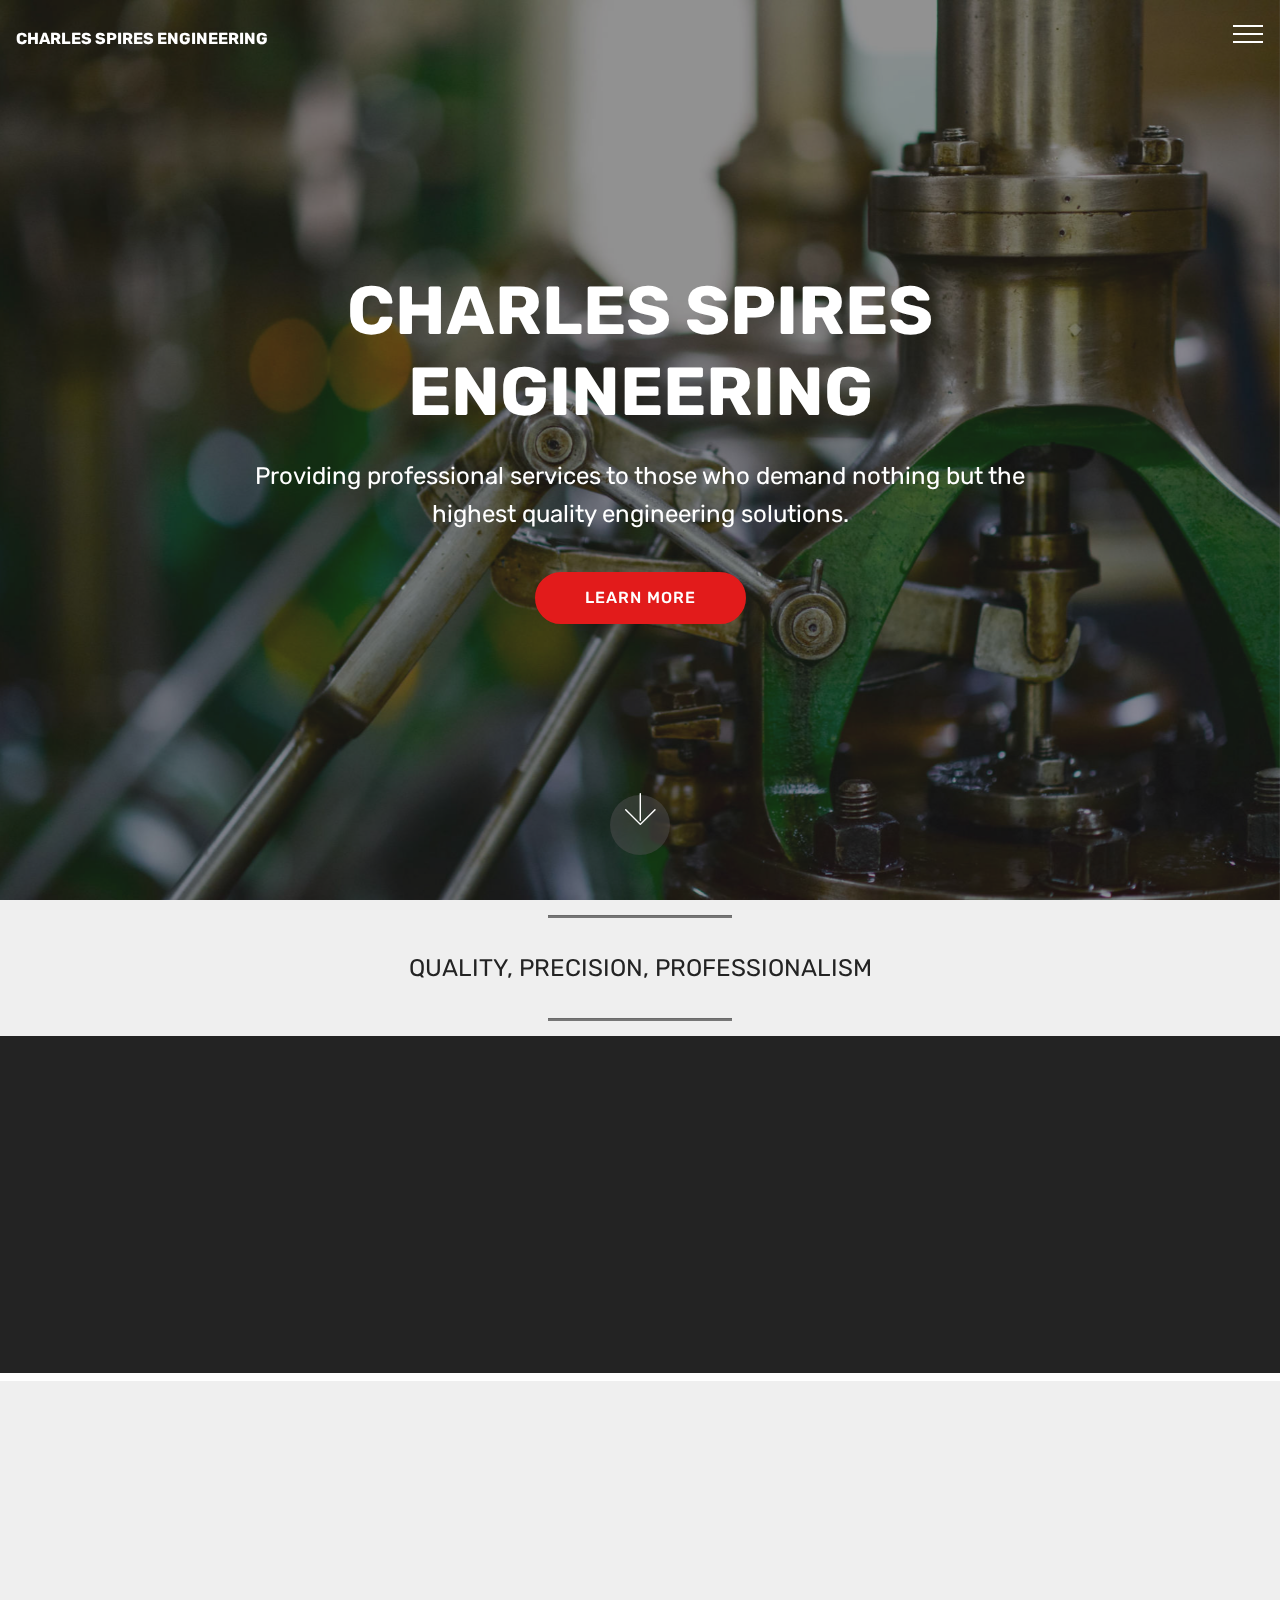
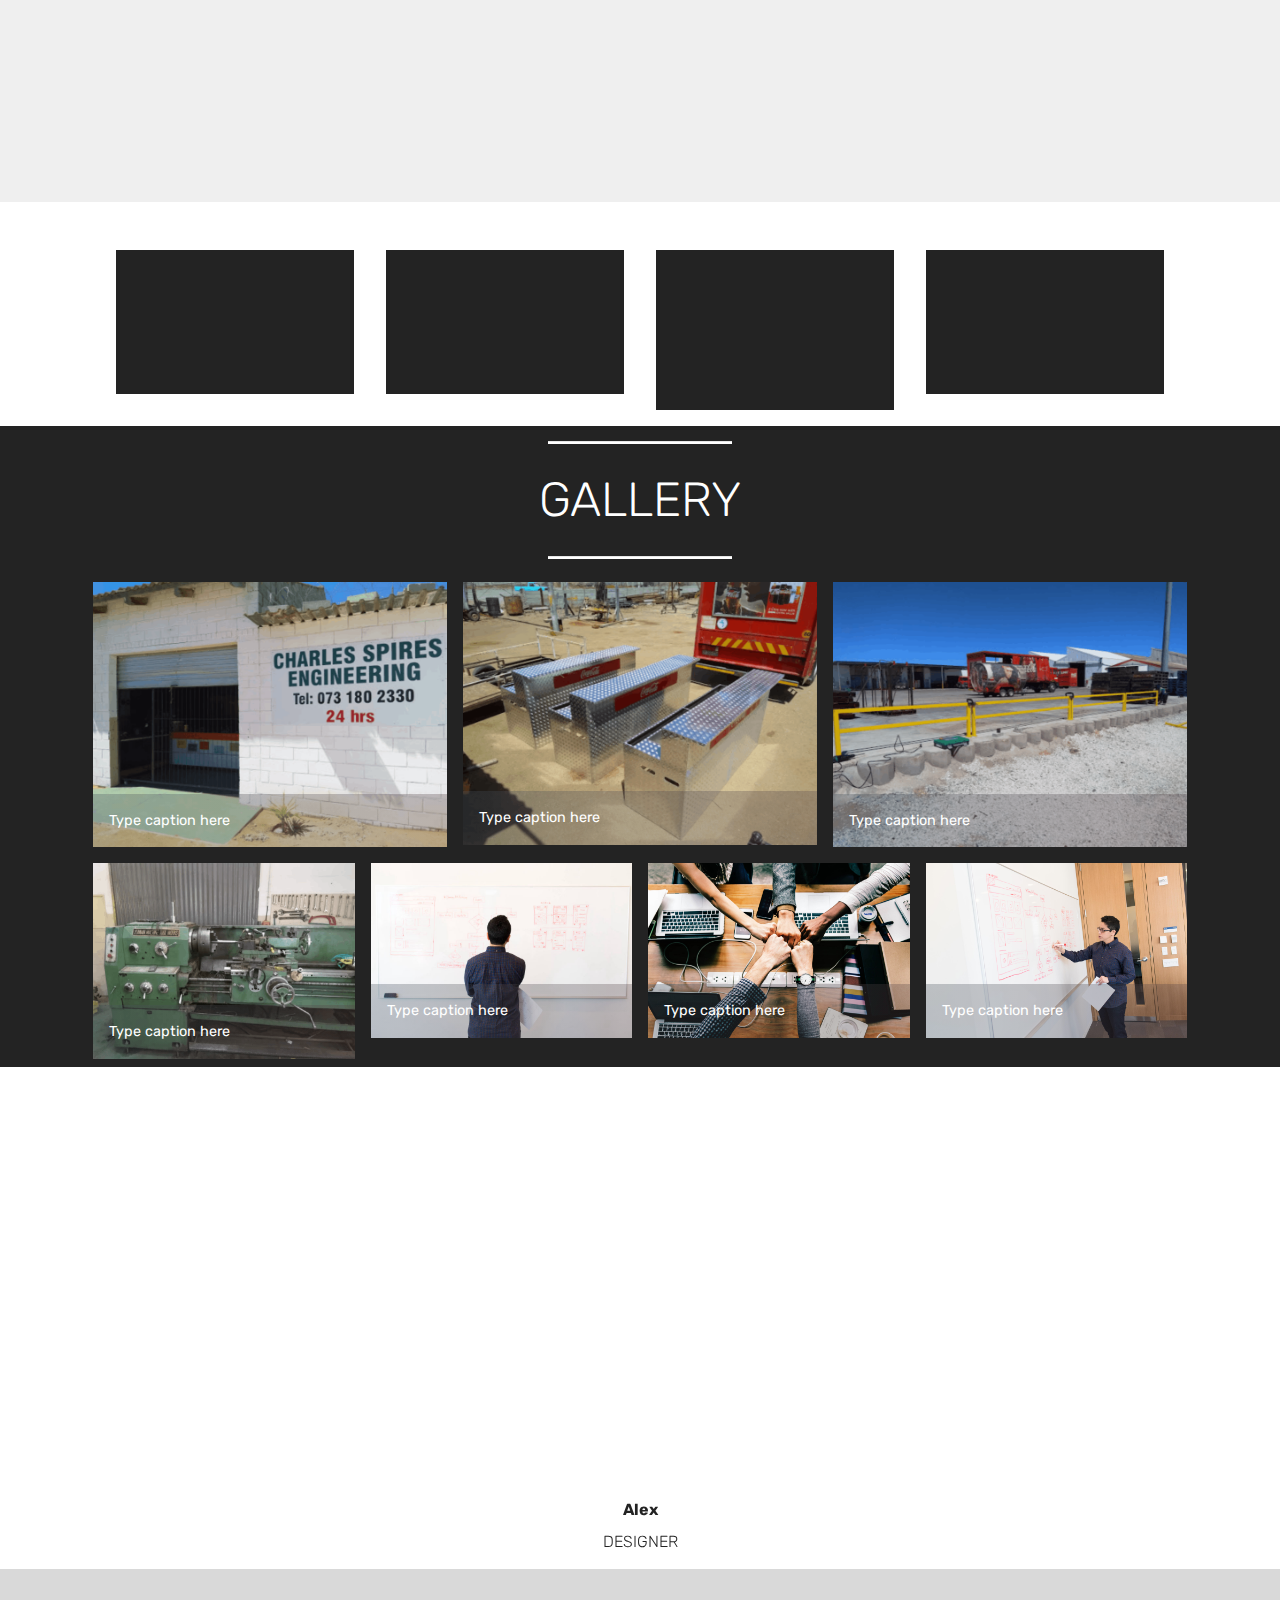
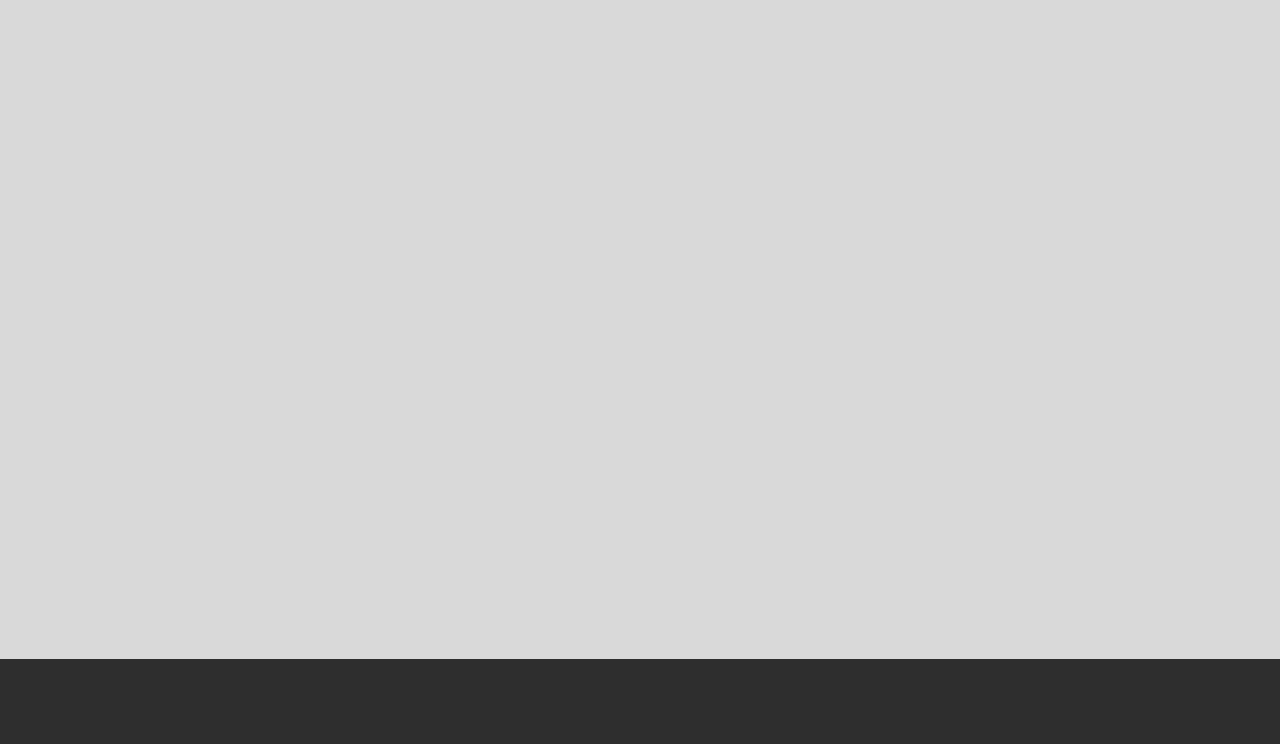
<file: index.html>
<!DOCTYPE html>
<html  >
<head>
  <!-- Site made with Mobirise Website Builder v4.12.4, https://mobirise.com -->
  <meta charset="UTF-8">
  <meta http-equiv="X-UA-Compatible" content="IE=edge">
  <meta name="generator" content="Mobirise v4.12.4, mobirise.com">
  <meta name="viewport" content="width=device-width, initial-scale=1, minimum-scale=1">
  <link rel="shortcut icon" href="assets/images/logo2.png" type="image/x-icon">
  <meta name="description" content="">
  
  
  <title>Home</title>
  <link rel="stylesheet" href="assets/web/assets/mobirise-icons/mobirise-icons.css">
  <link rel="stylesheet" href="assets/bootstrap/css/bootstrap.min.css">
  <link rel="stylesheet" href="assets/bootstrap/css/bootstrap-grid.min.css">
  <link rel="stylesheet" href="assets/bootstrap/css/bootstrap-reboot.min.css">
  <link rel="stylesheet" href="assets/dropdown/css/style.css">
  <link rel="stylesheet" href="assets/animatecss/animate.min.css">
  <link rel="stylesheet" href="assets/tether/tether.min.css">
  <link rel="stylesheet" href="assets/theme/css/style.css">
  <link rel="stylesheet" href="assets/gallery/style.css">
  <link rel="preload" as="style" href="assets/mobirise/css/mbr-additional.css"><link rel="stylesheet" href="assets/mobirise/css/mbr-additional.css" type="text/css">
  
  
  
</head>
<body>
  <section class="menu cid-sv23MMod0H" once="menu" id="menu1-1">

    

    <nav class="navbar navbar-expand beta-menu navbar-dropdown align-items-center navbar-fixed-top collapsed bg-color transparent">
        <button class="navbar-toggler navbar-toggler-right" type="button" data-toggle="collapse" data-target="#navbarSupportedContent" aria-controls="navbarSupportedContent" aria-expanded="false" aria-label="Toggle navigation">
            <div class="hamburger">
                <span></span>
                <span></span>
                <span></span>
                <span></span>
            </div>
        </button>
        <div class="menu-logo">
            <div class="navbar-brand">
                
                <span class="navbar-caption-wrap"><a class="navbar-caption text-white display-4" href="index.html#top">CHARLES SPIRES
ENGINEERING&nbsp;</a></span>
            </div>
        </div>
        <div class="collapse navbar-collapse" id="navbarSupportedContent">
            <ul class="navbar-nav nav-dropdown" data-app-modern-menu="true"><li class="nav-item">
                    <a class="nav-link link text-white display-4" href="index.html#counters6-5">Why Us</a> <a class="nav-link link text-white display-4" href="index.html#gallery4-1e">Gallery</a>
                </li><li class="nav-item"><a class="nav-link link text-white display-4" href="index.html#header3-a">
                        
                        About Us
                    </a></li></ul>
            <div class="navbar-buttons mbr-section-btn"><a class="btn btn-sm btn-success display-4" href="index.html#form1-k">CONTACT US</a></div>
        </div>
    </nav>
</section>

<section class="engine"><a href="https://mobirise.info/j">website templates</a></section><section class="cid-syvs7Hmv1a mbr-fullscreen mbr-parallax-background" id="header2-y">

    

    <div class="mbr-overlay" style="opacity: 0.5; background-color: rgb(35, 35, 35);"></div>

    <div class="container align-center">
        <div class="row justify-content-md-center">
            <div class="mbr-white col-md-10">
                <h1 class="mbr-section-title mbr-bold pb-3 mbr-fonts-style display-1"><div>CHARLES SPIRES</div><div>ENGINEERING</div></h1>
                
                <p class="mbr-text pb-3 mbr-fonts-style display-5">Providing professional services to those who demand nothing but the 
<br>highest quality engineering solutions.</p>
                <div class="mbr-section-btn"><a class="btn btn-md btn-secondary display-4" href="index.html#counters6-5">LEARN MORE</a></div>
            </div>
        </div>
    </div>
    <div class="mbr-arrow hidden-sm-down" aria-hidden="true">
        <a href="#next">
            <i class="mbri-down mbr-iconfont"></i>
        </a>
    </div>
</section>

<section class="mbr-section article content10 cid-sGbDT5Qh4u" id="content10-13">
    
     

    <div class="container">
        <div class="inner-container" style="width: 66%;">
            <hr class="line" style="width: 25%;">
            <div class="section-text align-center mbr-white mbr-fonts-style display-5">QUALITY, PRECISION, PROFESSIONALISM</div>
            <hr class="line" style="width: 25%;">
        </div>
    </div>
</section>

<section class="header3 cid-svuLBUMTEq" id="header3-a">

    

    

    <div class="container">
        <div class="media-container-row">
            <div class="mbr-figure" style="width: 70%;">
                <img src="assets/images/opera-snapshot-2021-08-12-140735-www.google.com-829x622.png" alt="Mobirise" title="">
            </div>

            <div class="media-content">
                <h1 class="mbr-section-title mbr-white pb-3 mbr-fonts-style display-1">ABOUT US</h1>
                
                <div class="mbr-section-text mbr-white pb-3 ">
                    <p class="mbr-text mbr-fonts-style display-5">High quality engineering you can trust,<br>provided by highly experienced engineers<br>who exude a deep passion for engineering.</p>
                </div>
                
            </div>
        </div>
    </div>

</section>

<section class="counters6 counters cid-sv24cg8W4c" id="counters6-5">

    

    

    <div class="container pt-4 mt-2">
        <h2 class="mbr-section-title pb-3 align-center mbr-fonts-style display-2">Why Chose Us</h2>
        <h3 class="mbr-section-subtitle pb-5 align-center mbr-fonts-style display-5">Here are a few reasons why you should work with us.</h3>
        <div>
                <div class="cards-container">
                    <div class="card col-12 col-md-6 col-lg-3 pb-md-4">
                        <div class="panel-item align-center">
                            <div class="card-img pb-3">
                                <h3 class="img-text mbr-fonts-style display-1">01.</h3>
                            </div>
                            <div class="card-text">
                                <h4 class="mbr-content-title mbr-bold mbr-fonts-style display-7">Honest and Dependable</h4>
                                <p class="mbr-content-text mbr-fonts-style display-7">Honesty and dependebility <br>among others are very very<br>important to us.</p>
                            </div>
                        </div>
                    </div>
                    <div class="card col-12 col-md-6 col-lg-3 pb-md-4">
                        <div class="panel-item align-center">
                            <div class="card-img pb-3">
                                <h3 class="img-text mbr-fonts-style display-1">02.</h3>
                            </div>
                            <div class="card-text">
                                <h4 class="mbr-content-title mbr-bold mbr-fonts-style display-7">We Are Always Improving</h4>
                                <p class="mbr-content-text mbr-fonts-style display-7">Change is the only constant<br>in life hence our business<br>is constantly adapting.
                                </p>
                            </div>
                        </div>
                    </div>
                    <div class="card col-12 col-md-6 col-lg-3">
                        <div class="panel-item align-center">
                            <div class="card-img pb-3">
                                <h3 class="img-text mbr-fonts-style display-1">03.</h3>
                            </div>
                            <div class="card-text">
                                <h4 class="mbr-content-title mbr-bold mbr-fonts-style display-7">We Are Passionate</h4>
                                <p class="mbr-content-text mbr-fonts-style display-7">We believe if you you are not<br>trully passionate about what <br>you are doing then you shouldn't be doing it.</p>
                            </div>
                        </div>
                    </div>
                    <div class="card col-12 col-md-6 col-lg-3 last-child">
                        <div class="panel-item align-center">
                            <div class="card-img pb-3">
                                <h3 class="img-text mbr-fonts-style display-1">04.</h3>
                            </div>
                            <div class="card-texts">
                                <h4 class="mbr-content-title mbr-bold mbr-fonts-style display-7">
                                    We Are Proudly local</h4>
                                <p class="mbr-content-text mbr-fonts-style display-7">
                                        Local is lekker and we take pride in hiring local and buying all our product locally.
                                </p>
                            </div>
                        </div>
                    </div>
                </div>
            </div>
    </div>
</section>

<section class="counters1 counters cid-sGbzG2Ur6p" id="counters1-12">

    

    

    <div class="container">
        
        

        <div class="container pt-4 mt-2">
            <div class="media-container-row">
                <div class="card p-3 align-center col-12 col-md-6 col-lg-3">
                    <div class="panel-item p-3">
                        

                        <div class="card-text">
                            <h3 class="count pt-3 pb-3 mbr-fonts-style display-2">223</h3>
                            <h4 class="mbr-content-title mbr-bold mbr-fonts-style display-7">
                                Companies Served</h4>
                            
                        </div>
                    </div>
                </div>


                <div class="card p-3 align-center col-12 col-md-6 col-lg-3">
                    <div class="panel-item p-3">
                        
                        <div class="card-text">
                            <h3 class="count pt-3 pb-3 mbr-fonts-style display-2">
                                  2578</h3>
                            <h4 class="mbr-content-title mbr-bold mbr-fonts-style display-7">Parts Refurbished&nbsp;</h4>
                            
                        </div>
                    </div>
                </div>

                <div class="card p-3 align-center col-12 col-md-6 col-lg-3">
                    <div class="panel-item p-3">
                        
                        <div class="card-text">
                            <h3 class="count pt-3 pb-3 mbr-fonts-style display-2">
                                  3000+</h3>
                            <h4 class="mbr-content-title mbr-bold mbr-fonts-style display-7">
                                Cups Of Coffee Cconsumed</h4>
                            
                        </div>
                    </div>
                </div>


                <div class="card p-3 align-center col-12 col-md-6 col-lg-3">
                    <div class="panel-item p-3">
                        

                        <div class="card-texts">
                             <h3 class="count pt-3 pb-3 mbr-fonts-style display-2">
                                  0
                            </h3>
                            <h4 class="mbr-content-title mbr-bold mbr-fonts-style display-7">Complaints</h4>
                            
                        </div>
                    </div>
                </div>
            </div>
        </div>
   </div>
</section>

<section class="mbr-section article content10 cid-sGyxbE4hq9" id="content10-1f">
    
     

    <div class="container">
        <div class="inner-container" style="width: 66%;">
            <hr class="line" style="width: 25%;">
            <div class="section-text align-center mbr-white mbr-fonts-style display-2">GALLERY</div>
            <hr class="line" style="width: 25%;">
        </div>
    </div>
</section>

<section class="mbr-gallery mbr-slider-carousel cid-sGyvrIKdGb" id="gallery4-1e">

    

    <div class="container">
        <div><!-- Gallery --><div class="gallery-row"><div class="mbr-gallery-layout-default"><div><div class="row-first row justify-content-center m-0"><div class="mbr-gallery-item col-lg-4 col-md-4 col-sm-12 p-2" data-video-url="false"><div href="#lb-gallery4-1e" data-slide-to="0" data-toggle="modal"><img src="assets/images/opera-snapshot-2021-08-12-140643-www.google.com-831x623-800x600.png" alt="" title=""><span class="icon-focus"></span><span class="mbr-gallery-title mbr-fonts-style display-7">Type caption here</span></div></div><div class="mbr-gallery-item col-lg-4 col-md-4 col-sm-12 p-2" data-video-url="false"><div href="#lb-gallery4-1e" data-slide-to="1" data-toggle="modal"><img src="assets/images/opera-snapshot-2021-08-12-140706-www.google.com-835x620-800x594.png" alt="" title=""><span class="icon-focus"></span><span class="mbr-gallery-title mbr-fonts-style display-7">Type caption here</span></div></div><div class="mbr-gallery-item col-lg-4 col-md-4 col-sm-12 p-2" data-video-url="false"><div href="#lb-gallery4-1e" data-slide-to="2" data-toggle="modal"><img src="assets/images/opera-snapshot-2021-08-12-140735-www.google.com-829x622-800x600.png" alt="" title=""><span class="icon-focus"></span><span class="mbr-gallery-title mbr-fonts-style display-7">Type caption here</span></div></div></div><div class="row-second row justify-content-center m-0"><div class="mbr-gallery-item col-lg-3 col-md-6 col-sm-12 p-2" data-video-url="false"><div href="#lb-gallery4-1e" data-slide-to="3" data-toggle="modal"><img src="assets/images/opera-snapshot-2021-08-12-140754-www.google.com-834x623-800x598.png" alt="" title=""><span class="icon-focus"></span><span class="mbr-gallery-title mbr-fonts-style display-7">Type caption here</span></div></div><div class="mbr-gallery-item col-lg-3 col-md-6 col-sm-12 p-2" data-video-url="false"><div href="#lb-gallery4-1e" data-slide-to="4" data-toggle="modal"><img src="assets/images/pexels-christina-morillo-1181345-2000x1335-800x534.jpg" alt="" title=""><span class="icon-focus"></span><span class="mbr-gallery-title mbr-fonts-style display-7">Type caption here</span></div></div><div class="mbr-gallery-item col-lg-3 col-md-6 col-sm-12 p-2" data-video-url="false"><div href="#lb-gallery4-1e" data-slide-to="5" data-toggle="modal"><img src="assets/images/background6.jpg" alt="" title=""><span class="icon-focus"></span><span class="mbr-gallery-title mbr-fonts-style display-7">Type caption here</span></div></div><div class="mbr-gallery-item col-lg-3 col-md-6 col-sm-12 p-2" data-video-url="false"><div href="#lb-gallery4-1e" data-slide-to="6" data-toggle="modal"><img src="assets/images/background7.jpg" alt="" title=""><span class="icon-focus"></span><span class="mbr-gallery-title mbr-fonts-style display-7">Type caption here</span></div></div></div></div><div class="clearfix"></div></div></div><!-- Lightbox --><div data-app-prevent-settings="" class="mbr-slider modal fade carousel slide" tabindex="-1" data-keyboard="true" data-interval="false" id="lb-gallery4-1e"><div class="modal-dialog"><div class="modal-content"><div class="modal-body"><div class="carousel-inner"><div class="carousel-item active"><img src="assets/images/opera-snapshot-2021-08-12-140643-www.google.com-831x623.png" alt="" title=""></div><div class="carousel-item"><img src="assets/images/opera-snapshot-2021-08-12-140706-www.google.com-835x620.png" alt="" title=""></div><div class="carousel-item"><img src="assets/images/opera-snapshot-2021-08-12-140735-www.google.com-829x622.png" alt="" title=""></div><div class="carousel-item"><img src="assets/images/opera-snapshot-2021-08-12-140754-www.google.com-834x623.png" alt="" title=""></div><div class="carousel-item"><img src="assets/images/pexels-christina-morillo-1181345-2000x1335.jpg" alt="" title=""></div><div class="carousel-item"><img src="assets/images/background6.jpg" alt="" title=""></div><div class="carousel-item"><img src="assets/images/background7.jpg" alt="" title=""></div><div class="carousel-item"><img src="assets/images/background8.jpg" alt="" title=""></div></div><a class="carousel-control carousel-control-prev" role="button" data-slide="prev" href="#lb-gallery4-1e"><span class="mbri-left mbr-iconfont" aria-hidden="true"></span><span class="sr-only">Previous</span></a><a class="carousel-control carousel-control-next" role="button" data-slide="next" href="#lb-gallery4-1e"><span class="mbri-right mbr-iconfont" aria-hidden="true"></span><span class="sr-only">Next</span></a><a class="close" href="#" role="button" data-dismiss="modal"><span class="sr-only">Close</span></a></div></div></div></div></div>
    </div>

</section>

<section class="carousel slide testimonials-slider cid-sGbtHTx04s" data-interval="false" id="testimonials-slider1-11">
    
    

    

    <div class="container text-center">
        <h2 class="pb-5 mbr-fonts-style display-2">TESTIMONIALS</h2>

        <div class="carousel slide" role="listbox" data-pause="true" data-keyboard="false" data-ride="carousel" data-interval="5000">
            <div class="carousel-inner">
                
                
            <div class="carousel-item">
                    <div class="user col-md-8">
                        <div class="user_image">
                            <img src="assets/images/face3.jpg">
                        </div>
                        <div class="user_text pb-3">
                            <p class="mbr-fonts-style display-7">If like me you demand only the best and require absolute reliability
<br>the guys and girls at Charles Spires Engineering are the perfect choice!</p>
                        </div>
                        <div class="user_name mbr-bold pb-2 mbr-fonts-style display-7">
                            Alex
                        </div>
                        <div class="user_desk mbr-light mbr-fonts-style display-7">
                            DESIGNER
                        </div>
                    </div>
                </div><div class="carousel-item">
                    <div class="user col-md-8">
                        <div class="user_image">
                            <img src="assets/images/face2.jpg">
                        </div>
                        <div class="user_text pb-3">
                            <p class="mbr-fonts-style display-7">They were incredibly reliable and professional 
<br>I have absolutley no complaints whatsoever</p>
                        </div>
                        <div class="user_name mbr-bold pb-2 mbr-fonts-style display-7">
                            Linda
                        </div>
                        <div class="user_desk mbr-light mbr-fonts-style display-7">
                            DEVELOPER
                        </div>
                    </div>
                </div></div>

            <div class="carousel-controls">
                <a class="carousel-control-prev" role="button" data-slide="prev">
                  <span aria-hidden="true" class="mbri-arrow-prev mbr-iconfont"></span>
                  <span class="sr-only">Previous</span>
                </a>
                
                <a class="carousel-control-next" role="button" data-slide="next">
                  <span aria-hidden="true" class="mbri-arrow-next mbr-iconfont"></span>
                  <span class="sr-only">Next</span>
                </a>
            </div>
        </div>
    </div>
</section>

<section class="mbr-section form1 cid-sxtv68BbrJ mbr-parallax-background" id="form1-k">

    

    <div class="mbr-overlay" style="opacity: 0.1; background-color: rgb(35, 35, 35);">
    </div>
    <div class="container">
        <div class="row justify-content-center">
            <div class="title col-12 col-lg-8">
                <h2 class="mbr-section-title align-center pb-3 mbr-fonts-style display-2">CONTACT FORM
                </h2>
                <h3 class="mbr-section-subtitle align-center mbr-light pb-3 mbr-fonts-style display-5">Please feel free to make an inquiry and we<br>will get back to you as soon as possible.
                </h3>
            </div>
        </div>
    </div>
    <div class="container">
        <div class="row justify-content-center">
            <div class="media-container-column col-lg-8" data-form-type="formoid">
                <!---Formbuilder Form--->
                <form action="https://mobirise.com/" method="POST" class="mbr-form form-with-styler" data-form-title="Mobirise Form"><input type="hidden" name="email" data-form-email="true" value="Q2Zn93SBielsfr5KQwqp4oHlAF4AeH5VV00XqeE8croTSoqjuxfD5DRUnz5bJuptg02QtZdktCPVEybK/x9ZWoCvQ2st4LBHZRwO4pI7wiGXKk1V52n4wN5i4L8bbeCr">
                    <div class="row">
                        <div hidden="hidden" data-form-alert="" class="alert alert-success col-12">Thanks for filling out the form!</div>
                        <div hidden="hidden" data-form-alert-danger="" class="alert alert-danger col-12">
                        </div>
                    </div>
                    <div class="dragArea row">
                        <div class="col-md-4  form-group" data-for="name">
                            <label for="name-form1-k" class="form-control-label mbr-fonts-style display-7">Name</label>
                            <input type="text" name="name" data-form-field="Name" required="required" class="form-control display-7" id="name-form1-k">
                        </div>
                        <div class="col-md-4  form-group" data-for="email">
                            <label for="email-form1-k" class="form-control-label mbr-fonts-style display-7">Email</label>
                            <input type="email" name="email" data-form-field="Email" required="required" class="form-control display-7" id="email-form1-k">
                        </div>
                        <div data-for="phone" class="col-md-4  form-group">
                            <label for="phone-form1-k" class="form-control-label mbr-fonts-style display-7">Phone</label>
                            <input type="tel" name="phone" data-form-field="Phone" class="form-control display-7" id="phone-form1-k">
                        </div>
                        <div data-for="message" class="col-md-12 form-group">
                            <label for="message-form1-k" class="form-control-label mbr-fonts-style display-7">Message</label>
                            <textarea name="message" data-form-field="Message" class="form-control display-7" id="message-form1-k"></textarea>
                        </div>
                        <div class="col-md-12 input-group-btn align-center"><button type="submit" class="btn btn-form btn-secondary display-4">SEND FORM</button></div>
                    </div>
                </form><!---Formbuilder Form--->
            </div>
        </div>
    </div>
</section>

<section once="footers" class="cid-sv26cXkcp0" id="footer6-9">

    

    

    <div class="container">
        <div class="media-container-row align-center mbr-white">
            <div class="col-12">
                <p class="mbr-text mb-0 mbr-fonts-style display-7">
                    © Copyright 2021 Jeremy Ndebele - All Rights Reserved
                </p>
            </div>
        </div>
    </div>
</section>


  <script src="assets/web/assets/jquery/jquery.min.js"></script>
  <script src="assets/popper/popper.min.js"></script>
  <script src="assets/bootstrap/js/bootstrap.min.js"></script>
  <script src="assets/dropdown/js/nav-dropdown.js"></script>
  <script src="assets/dropdown/js/navbar-dropdown.js"></script>
  <script src="assets/smoothscroll/smooth-scroll.js"></script>
  <script src="assets/parallax/jarallax.min.js"></script>
  <script src="assets/viewportchecker/jquery.viewportchecker.js"></script>
  <script src="assets/tether/tether.min.js"></script>
  <script src="assets/touchswipe/jquery.touch-swipe.min.js"></script>
  <script src="assets/masonry/masonry.pkgd.min.js"></script>
  <script src="assets/imagesloaded/imagesloaded.pkgd.min.js"></script>
  <script src="assets/bootstrapcarouselswipe/bootstrap-carousel-swipe.js"></script>
  <script src="assets/mbr-testimonials-slider/mbr-testimonials-slider.js"></script>
  <script src="assets/vimeoplayer/jquery.mb.vimeo_player.js"></script>
  <script src="assets/theme/js/script.js"></script>
  <script src="assets/slidervideo/script.js"></script>
  <script src="assets/gallery/player.min.js"></script>
  <script src="assets/gallery/script.js"></script>
  <script src="assets/formoid/formoid.min.js"></script>
  
  
  <input name="animation" type="hidden">
   <div id="scrollToTop" class="scrollToTop mbr-arrow-up"><a style="text-align: center;"><i class="mbr-arrow-up-icon mbr-arrow-up-icon-cm cm-icon cm-icon-smallarrow-up"></i></a></div>
  </body>
</html>
</file>
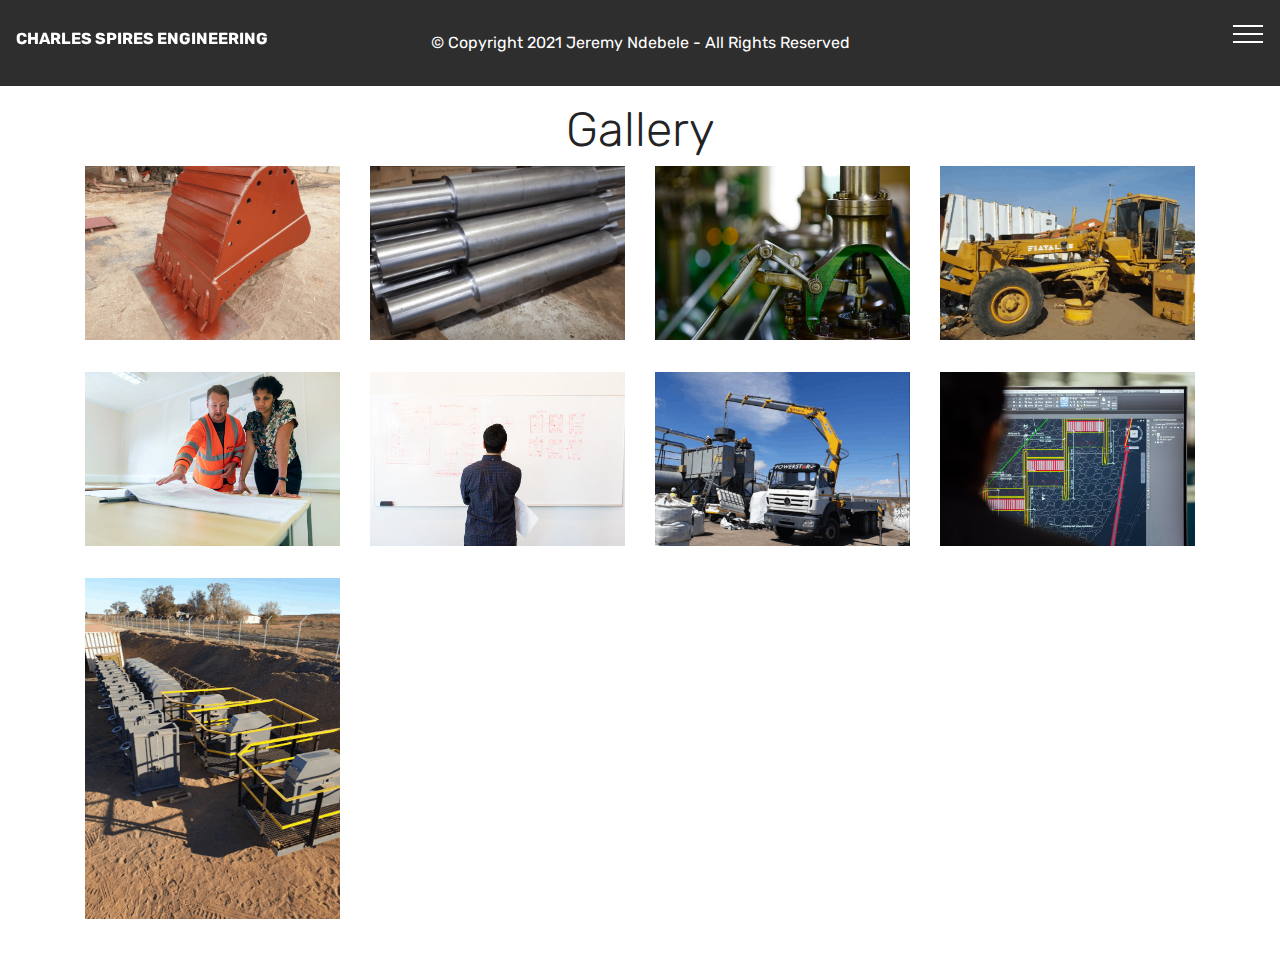
<file: page1.html>
<!DOCTYPE html>
<html  >
<head>
  <!-- Site made with Mobirise Website Builder v4.12.4, https://mobirise.com -->
  <meta charset="UTF-8">
  <meta http-equiv="X-UA-Compatible" content="IE=edge">
  <meta name="generator" content="Mobirise v4.12.4, mobirise.com">
  <meta name="viewport" content="width=device-width, initial-scale=1, minimum-scale=1">
  <link rel="shortcut icon" href="assets/images/logo2.png" type="image/x-icon">
  <meta name="description" content="Web Builder Description">
  
  
  <title>Gallery</title>
  <link rel="stylesheet" href="assets/web/assets/mobirise-icons/mobirise-icons.css">
  <link rel="stylesheet" href="assets/bootstrap/css/bootstrap.min.css">
  <link rel="stylesheet" href="assets/bootstrap/css/bootstrap-grid.min.css">
  <link rel="stylesheet" href="assets/bootstrap/css/bootstrap-reboot.min.css">
  <link rel="stylesheet" href="assets/tether/tether.min.css">
  <link rel="stylesheet" href="assets/dropdown/css/style.css">
  <link rel="stylesheet" href="assets/animatecss/animate.min.css">
  <link rel="stylesheet" href="assets/theme/css/style.css">
  <link rel="preload" as="style" href="assets/mobirise/css/mbr-additional.css"><link rel="stylesheet" href="assets/mobirise/css/mbr-additional.css" type="text/css">
  
  
  
</head>
<body>
  <section class="menu cid-sv23MMod0H" once="menu" id="menu1-16">

    

    <nav class="navbar navbar-expand beta-menu navbar-dropdown align-items-center navbar-fixed-top collapsed bg-color transparent">
        <button class="navbar-toggler navbar-toggler-right" type="button" data-toggle="collapse" data-target="#navbarSupportedContent" aria-controls="navbarSupportedContent" aria-expanded="false" aria-label="Toggle navigation">
            <div class="hamburger">
                <span></span>
                <span></span>
                <span></span>
                <span></span>
            </div>
        </button>
        <div class="menu-logo">
            <div class="navbar-brand">
                
                <span class="navbar-caption-wrap"><a class="navbar-caption text-white display-4" href="index.html#top">CHARLES SPIRES
ENGINEERING&nbsp;</a></span>
            </div>
        </div>
        <div class="collapse navbar-collapse" id="navbarSupportedContent">
            <ul class="navbar-nav nav-dropdown" data-app-modern-menu="true"><li class="nav-item">
                    <a class="nav-link link text-white display-4" href="index.html#counters6-5">Why Us</a> <a class="nav-link link text-white display-4" href="index.html#gallery4-1e">Gallery</a>
                </li><li class="nav-item"><a class="nav-link link text-white display-4" href="index.html#header3-a">
                        
                        About Us
                    </a></li></ul>
            <div class="navbar-buttons mbr-section-btn"><a class="btn btn-sm btn-success display-4" href="index.html#form1-k">CONTACT US</a></div>
        </div>
    </nav>
</section>

<section class="engine"><a href="https://mobirise.info/v">html templates</a></section><section once="footers" class="cid-sv26cXkcp0" id="footer6-17">

    

    

    <div class="container">
        <div class="media-container-row align-center mbr-white">
            <div class="col-12">
                <p class="mbr-text mb-0 mbr-fonts-style display-7">
                    © Copyright 2021 Jeremy Ndebele - All Rights Reserved
                </p>
            </div>
        </div>
    </div>
</section>

<section class="mbr-gallery gallery5 cid-sGbUl1yVNu" id="gallery5-18">

    

    

    <div class="container">
        <h3 class="mbr-section-title align-center mbr-fonts-style display-2">
            Gallery
        </h3>
        
        <div class="row mbr-gallery" data-toggle="modal" data-target="#sH0bdtsM90">
            <div class="col-sm-6 col-md-4 col-lg-3 item gallery-image">
                <div class="item-wrapper">
                    <img class="w-100" src="assets/images/opera-snapshot-2021-08-12-141204-www.google.com-510x348.png" alt="" data-slide-to="0" title="" data-target="#sH0bdts5WH">
                </div>
            </div><div class="col-sm-6 col-md-4 col-lg-3 item gallery-image">
                <div class="item-wrapper">
                    <img class="w-100" src="assets/images/opera-snapshot-2021-08-12-141044-www.google.com-935x464.png" alt="" data-slide-to="1" data-target="#sH0bdts5WH">
                </div>
            </div><div class="col-sm-6 col-md-4 col-lg-3 item gallery-image">
                <div class="item-wrapper">
                    <img class="w-100" src="assets/images/pexels-skitterphoto-633850-510x340.jpg" alt="" data-slide-to="2" title="" data-target="#sH0bdts5WH">
                </div>
            </div><div class="col-sm-6 col-md-4 col-lg-3 item gallery-image">
                <div class="item-wrapper">
                    <img class="w-100" src="assets/images/opera-snapshot-2021-07-26-133110-www.google.com-510x287.png" alt="" data-slide-to="3" title="" data-target="#sH0bdts5WH">
                </div>
            </div><div class="col-sm-6 col-md-4 col-lg-3 item gallery-image">
                <div class="item-wrapper">
                    <img class="w-100" src="assets/images/pexels-thisisengineering-3862135-510x340.jpg" alt="" data-slide-to="4" title="" data-target="#sH0bdts5WH">
                </div>
            </div><div class="col-sm-6 col-md-4 col-lg-3 item gallery-image">
                <div class="item-wrapper">
                    <img class="w-100" src="assets/images/pexels-christina-morillo-1181345-510x340.jpg" alt="" data-slide-to="5" title="" data-target="#sH0bdts5WH">
                </div>
            </div><div class="col-sm-6 col-md-4 col-lg-3 item gallery-image">
                <div class="item-wrapper">
                    <img class="w-100" src="assets/images/opera-snapshot-2021-08-12-141138-www.google.com-830x565.png" alt="" data-slide-to="6" data-target="#sH0bdts5WH">
                </div>
            </div><div class="col-sm-6 col-md-4 col-lg-3 item gallery-image">
                <div class="item-wrapper">
                    <img class="w-100" src="assets/images/pexels-thisisengineering-3862379-510x340.jpg" alt="" data-slide-to="7" title="" data-target="#sH0bdts5WH">
                </div>
            </div><div class="col-sm-6 col-md-4 col-lg-3 item gallery-image">
                <div class="item-wrapper">
                    <img class="w-100" src="assets/images/opera-snapshot-2021-08-12-141357-www.google.com-466x623.png" alt="" data-slide-to="8" data-target="#sH0bdts5WH">
                </div>
            </div>
            
            
            
        </div>

        <div class="modal mbr-slider fade" tabindex="-1" role="dialog" aria-hidden="true" id="sH0bdtsM90">
            <div class="modal-dialog" role="document">
                <div class="modal-content">
                    <div class="modal-body">
                        <div class="carousel slide" data-ride="carousel" id="sH0bdts5WH">
                            <div class="carousel-inner">
                                <div class="carousel-item active">
                                    <img class="d-block w-100" src="assets/images/opera-snapshot-2021-08-12-141204-www.google.com-510x348.png" alt="">
                                </div><div class="carousel-item">
                                    <img class="d-block w-100" src="assets/images/opera-snapshot-2021-08-12-141044-www.google.com-935x464.png" alt="">
                                </div><div class="carousel-item">
                                    <img class="d-block w-100" src="assets/images/pexels-skitterphoto-633850-510x340.jpg" alt="">
                                </div><div class="carousel-item">
                                    <img class="d-block w-100" src="assets/images/opera-snapshot-2021-07-26-133110-www.google.com-510x287.png" alt="">
                                </div><div class="carousel-item">
                                    <img class="d-block w-100" src="assets/images/pexels-thisisengineering-3862135-510x340.jpg" alt="">
                                </div><div class="carousel-item">
                                    <img class="d-block w-100" src="assets/images/pexels-christina-morillo-1181345-510x340.jpg" alt="">
                                </div><div class="carousel-item">
                                    <img class="d-block w-100" src="assets/images/opera-snapshot-2021-08-12-141138-www.google.com-830x565.png" alt="">
                                </div><div class="carousel-item">
                                    <img class="d-block w-100" src="assets/images/pexels-thisisengineering-3862379-510x340.jpg" alt="">
                                </div><div class="carousel-item">
                                    <img class="d-block w-100" src="assets/images/opera-snapshot-2021-08-12-141357-www.google.com-466x623.png" alt="">
                                </div>
                                
                                
                                
                            </div>
                            <ol class="carousel-indicators">
                                <li data-slide-to="0" class="active" data-target="#sH0bdts5WH"></li><li data-slide-to="1" class="active" data-target="#sH0bdts5WH"></li><li data-slide-to="2" class="active" data-target="#sH0bdts5WH"></li><li data-slide-to="3" class="active" data-target="#sH0bdts5WH"></li><li data-slide-to="4" class="active" data-target="#sH0bdts5WH"></li><li data-slide-to="5" class="active" data-target="#sH0bdts5WH"></li><li data-slide-to="6" class="active" data-target="#sH0bdts5WH"></li><li data-slide-to="7" class="active" data-target="#sH0bdts5WH"></li><li data-slide-to="8" class="active" data-target="#sH0bdts5WH"></li>
                                
                                
                                
                            </ol>
                            <a role="button" href="" class="close" data-dismiss="modal" aria-label="Close">
                            </a>
                            <a class="carousel-control-prev carousel-control" role="button" data-slide="prev" href="#sH0bdts5WH">
                                <span class="mbri-left mbr-iconfont" aria-hidden="true"></span>
                                <span class="sr-only">Previous</span>
                            </a>
                            <a class="carousel-control-next carousel-control" role="button" data-slide="next" href="#sH0bdts5WH">
                                <span class="mbri-right mbr-iconfont" aria-hidden="true"></span>
                                <span class="sr-only">Next</span>
                            </a>
                        </div>
                    </div>
                </div>
            </div>
        </div>
    </div>
</section>


  <script src="assets/web/assets/jquery/jquery.min.js"></script>
  <script src="assets/popper/popper.min.js"></script>
  <script src="assets/bootstrap/js/bootstrap.min.js"></script>
  <script src="assets/tether/tether.min.js"></script>
  <script src="assets/dropdown/js/nav-dropdown.js"></script>
  <script src="assets/dropdown/js/navbar-dropdown.js"></script>
  <script src="assets/touchswipe/jquery.touch-swipe.min.js"></script>
  <script src="assets/viewportchecker/jquery.viewportchecker.js"></script>
  <script src="assets/smoothscroll/smooth-scroll.js"></script>
  <script src="assets/theme/js/script.js"></script>
  
  
  <input name="animation" type="hidden">
   <div id="scrollToTop" class="scrollToTop mbr-arrow-up"><a style="text-align: center;"><i class="mbr-arrow-up-icon mbr-arrow-up-icon-cm cm-icon cm-icon-smallarrow-up"></i></a></div>
  </body>
</html>
</file>
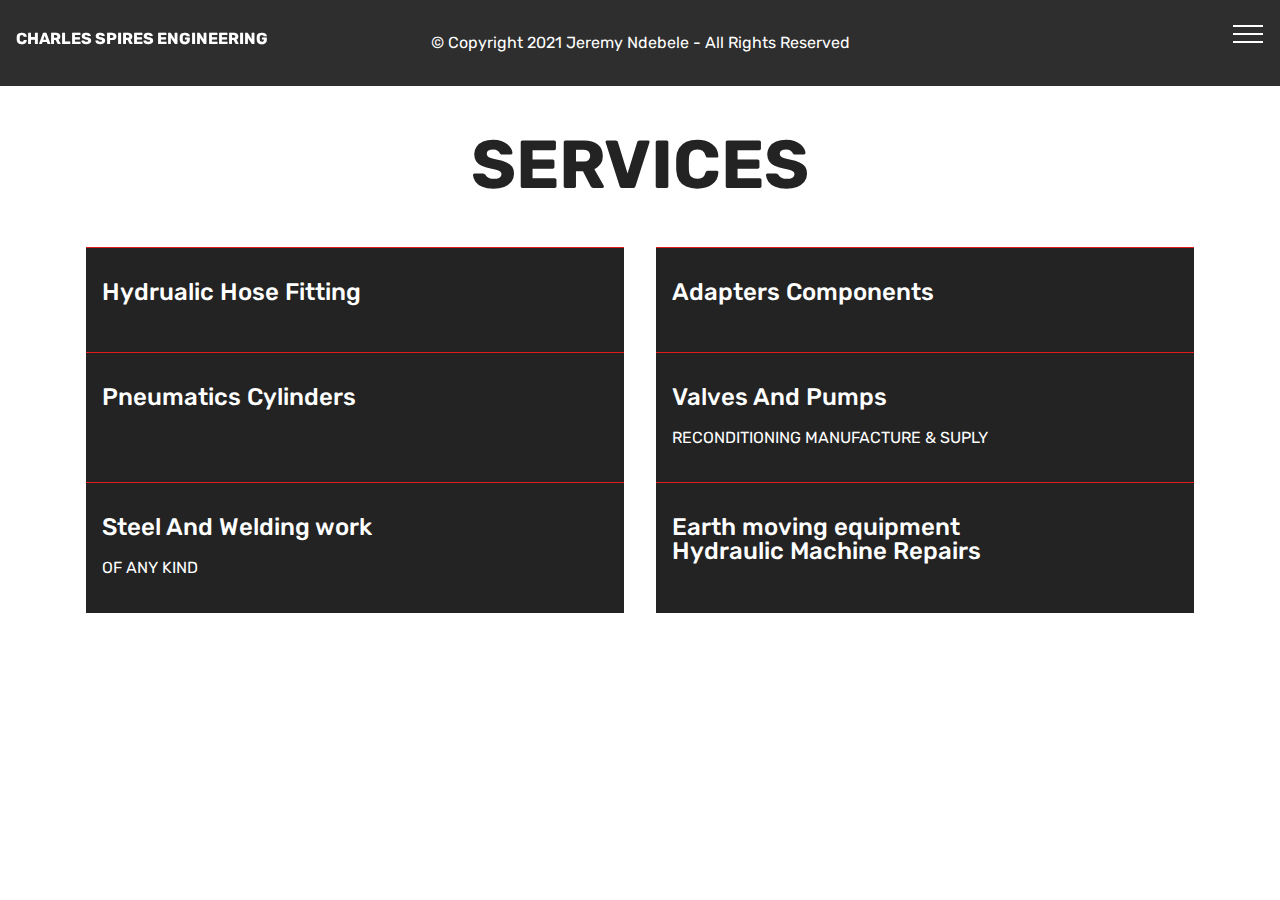
<file: page2.html>
<!DOCTYPE html>
<html  >
<head>
  <!-- Site made with Mobirise Website Builder v4.12.4, https://mobirise.com -->
  <meta charset="UTF-8">
  <meta http-equiv="X-UA-Compatible" content="IE=edge">
  <meta name="generator" content="Mobirise v4.12.4, mobirise.com">
  <meta name="viewport" content="width=device-width, initial-scale=1, minimum-scale=1">
  <link rel="shortcut icon" href="assets/images/logo2.png" type="image/x-icon">
  <meta name="description" content="Web Creator Description">
  
  
  <title>Services</title>
  <link rel="stylesheet" href="assets/bootstrap/css/bootstrap.min.css">
  <link rel="stylesheet" href="assets/bootstrap/css/bootstrap-grid.min.css">
  <link rel="stylesheet" href="assets/bootstrap/css/bootstrap-reboot.min.css">
  <link rel="stylesheet" href="assets/tether/tether.min.css">
  <link rel="stylesheet" href="assets/dropdown/css/style.css">
  <link rel="stylesheet" href="assets/animatecss/animate.min.css">
  <link rel="stylesheet" href="assets/theme/css/style.css">
  <link rel="preload" as="style" href="assets/mobirise/css/mbr-additional.css"><link rel="stylesheet" href="assets/mobirise/css/mbr-additional.css" type="text/css">
  
  
  
</head>
<body>
  <section class="menu cid-sv23MMod0H" once="menu" id="menu1-1a">

    

    <nav class="navbar navbar-expand beta-menu navbar-dropdown align-items-center navbar-fixed-top collapsed bg-color transparent">
        <button class="navbar-toggler navbar-toggler-right" type="button" data-toggle="collapse" data-target="#navbarSupportedContent" aria-controls="navbarSupportedContent" aria-expanded="false" aria-label="Toggle navigation">
            <div class="hamburger">
                <span></span>
                <span></span>
                <span></span>
                <span></span>
            </div>
        </button>
        <div class="menu-logo">
            <div class="navbar-brand">
                
                <span class="navbar-caption-wrap"><a class="navbar-caption text-white display-4" href="index.html#top">CHARLES SPIRES
ENGINEERING&nbsp;</a></span>
            </div>
        </div>
        <div class="collapse navbar-collapse" id="navbarSupportedContent">
            <ul class="navbar-nav nav-dropdown" data-app-modern-menu="true"><li class="nav-item">
                    <a class="nav-link link text-white display-4" href="index.html#counters6-5">Why Us</a> <a class="nav-link link text-white display-4" href="index.html#gallery4-1e">Gallery</a>
                </li><li class="nav-item"><a class="nav-link link text-white display-4" href="index.html#header3-a">
                        
                        About Us
                    </a></li></ul>
            <div class="navbar-buttons mbr-section-btn"><a class="btn btn-sm btn-success display-4" href="index.html#form1-k">CONTACT US</a></div>
        </div>
    </nav>
</section>

<section class="engine"><a href="https://mobirise.info/c">web builder</a></section><section once="footers" class="cid-sv26cXkcp0" id="footer6-1b">

    

    

    <div class="container">
        <div class="media-container-row align-center mbr-white">
            <div class="col-12">
                <p class="mbr-text mb-0 mbr-fonts-style display-7">
                    © Copyright 2021 Jeremy Ndebele - All Rights Reserved
                </p>
            </div>
        </div>
    </div>
</section>

<section class="services3 cid-sGmMK1qpPI" id="services3-1c">
    <!---->
    
    <!---->
    <!--Overlay-->
    
    <!--Container-->
    <div class="container">
        <div class="row">
            <!--Titles-->
            <div class="title pb-5 col-12">
                <h2 class="align-left mbr-fonts-style display-1"><strong>
                    SERVICES</strong></h2>
                
            </div>
            <!--Card-1-->
            <div class="card px-3 col-12 col-md-6">
                <div class="card-wrapper media-container-row media-container-row">
                    <div class="card-box">
                        <div class="top-line pb-1">
                            <h4 class="card-title mbr-fonts-style display-5">Hydrualic Hose Fitting</h4>
                            <p class="mbr-text card-title cost mbr-fonts-style m-0 display-5"></p>
                        </div>
                        <div class="bottom-line">
                            <p class="mbr-text mbr-fonts-style display-7"></p>
                        </div>
                    </div>
                </div>
            </div>
            <!--Card-2-->
            <div class="card px-3 col-12 col-md-6">
                <div class="card-wrapper media-container-row media-container-row">
                    <div class="card-box">
                        <div class="top-line pb-3">
                            <h4 class="card-title mbr-fonts-style display-5">Adapters Components</h4>
                            <p class="mbr-text card-title cost mbr-fonts-style m-0 display-5"></p>
                        </div>
                        <div class="bottom-line">
                            <p class="mbr-text mbr-fonts-style display-7"></p>
                        </div>
                    </div>
                </div>
            </div>
            <!--Card-3-->
            <div class="card px-3 col-12 col-md-6">
                <div class="card-wrapper media-container-row media-container-row">
                    <div class="card-box">
                        <div class="top-line pb-3">
                            <h4 class="card-title mbr-fonts-style display-5">Pneumatics Cylinders</h4>
                            <p class="mbr-text card-title cost mbr-fonts-style m-0 display-5"></p>
                        </div>
                        <div class="bottom-line">
                            <p class="mbr-text mbr-fonts-style display-7"></p>
                        </div>
                    </div>
                </div>
            </div>
            <!--Card-4-->
            <div class="card px-3 col-12 col-md-6">
                <div class="card-wrapper media-container-row media-container-row">
                    <div class="card-box">
                        <div class="top-line pb-3">
                            <h4 class="card-title mbr-fonts-style display-5">Valves And Pumps</h4>
                            <p class="mbr-text card-title cost mbr-fonts-style m-0 display-5"></p>
                        </div>
                        <div class="bottom-line">
                            <p class="mbr-text mbr-fonts-style display-7">RECONDITIONING MANUFACTURE &amp; SUPLY</p>
                        </div>
                    </div>
                </div>
            </div>
            <!--Card-5-->
            <div class="card px-3 col-12 col-md-6">
                <div class="card-wrapper media-container-row media-container-row">
                    <div class="card-box">
                        <div class="top-line pb-3">
                            <h4 class="card-title mbr-fonts-style display-5">Steel And Welding work</h4>
                            <p class="mbr-text card-title cost mbr-fonts-style m-0 display-5"></p>
                        </div>
                        <div class="bottom-line">
                            <p class="mbr-text mbr-fonts-style display-7">OF ANY KIND</p>
                        </div>
                    </div>
                </div>
            </div>
            <!--Card-6-->
            <div class="card px-3 col-12 col-md-6">
                <div class="card-wrapper media-container-row media-container-row">
                    <div class="card-box">
                        <div class="top-line pb-3">
                            <h4 class="card-title mbr-fonts-style display-5">Earth moving equipment Hydraulic Machine Repairs</h4>
                            <p class="mbr-text card-title cost mbr-fonts-style m-0 display-5"></p>
                        </div>
                        <div class="bottom-line">
                            <p class="mbr-text mbr-fonts-style display-7"></p>
                        </div>
                    </div>
                </div>
            </div>
            <!--Card-7-->
            
            <!--Card-8-->
            
            <!--Card-9-->
            
            <!--Card-10-->
            
            <!--Card-11-->
            
            <!--Card-12-->
            
        </div>
    </div>
</section>


  <script src="assets/web/assets/jquery/jquery.min.js"></script>
  <script src="assets/popper/popper.min.js"></script>
  <script src="assets/bootstrap/js/bootstrap.min.js"></script>
  <script src="assets/tether/tether.min.js"></script>
  <script src="assets/smoothscroll/smooth-scroll.js"></script>
  <script src="assets/dropdown/js/nav-dropdown.js"></script>
  <script src="assets/dropdown/js/navbar-dropdown.js"></script>
  <script src="assets/touchswipe/jquery.touch-swipe.min.js"></script>
  <script src="assets/viewportchecker/jquery.viewportchecker.js"></script>
  <script src="assets/theme/js/script.js"></script>
  
  
  <input name="animation" type="hidden">
   <div id="scrollToTop" class="scrollToTop mbr-arrow-up"><a style="text-align: center;"><i class="mbr-arrow-up-icon mbr-arrow-up-icon-cm cm-icon cm-icon-smallarrow-up"></i></a></div>
  </body>
</html>
</file>
<file: assets/web/assets/mobirise-icons/mobirise-icons.css>
@font-face {
  font-family: 'MobiriseIcons';
  src:  url('mobirise-icons.eot?spat4u');
  src:  url('mobirise-icons.eot?spat4u#iefix') format('embedded-opentype'),
    url('mobirise-icons.ttf?spat4u') format('truetype'),
    url('mobirise-icons.woff?spat4u') format('woff'),
    url('mobirise-icons.svg?spat4u#MobiriseIcons') format('svg');
  font-weight: normal;
  font-style: normal;
  font-display: swap;
}

[class^="mbri-"], [class*=" mbri-"] {
  /* use !important to prevent issues with browser extensions that change fonts */
  font-family: MobiriseIcons !important;
  speak: none;
  font-style: normal;
  font-weight: normal;
  font-variant: normal;
  text-transform: none;
  line-height: 1;

  /* Better Font Rendering =========== */
  -webkit-font-smoothing: antialiased;
  -moz-osx-font-smoothing: grayscale;
}

.mbri-add-submenu:before {
  content: "\e900";
}
.mbri-alert:before {
  content: "\e901";
}
.mbri-align-center:before {
  content: "\e902";
}
.mbri-align-justify:before {
  content: "\e903";
}
.mbri-align-left:before {
  content: "\e904";
}
.mbri-align-right:before {
  content: "\e905";
}
.mbri-android:before {
  content: "\e906";
}
.mbri-apple:before {
  content: "\e907";
}
.mbri-arrow-down:before {
  content: "\e908";
}
.mbri-arrow-next:before {
  content: "\e909";
}
.mbri-arrow-prev:before {
  content: "\e90a";
}
.mbri-arrow-up:before {
  content: "\e90b";
}
.mbri-bold:before {
  content: "\e90c";
}
.mbri-bookmark:before {
  content: "\e90d";
}
.mbri-bootstrap:before {
  content: "\e90e";
}
.mbri-briefcase:before {
  content: "\e90f";
}
.mbri-browse:before {
  content: "\e910";
}
.mbri-bulleted-list:before {
  content: "\e911";
}
.mbri-calendar:before {
  content: "\e912";
}
.mbri-camera:before {
  content: "\e913";
}
.mbri-cart-add:before {
  content: "\e914";
}
.mbri-cart-full:before {
  content: "\e915";
}
.mbri-cash:before {
  content: "\e916";
}
.mbri-change-style:before {
  content: "\e917";
}
.mbri-chat:before {
  content: "\e918";
}
.mbri-clock:before {
  content: "\e919";
}
.mbri-close:before {
  content: "\e91a";
}
.mbri-cloud:before {
  content: "\e91b";
}
.mbri-code:before {
  content: "\e91c";
}
.mbri-contact-form:before {
  content: "\e91d";
}
.mbri-credit-card:before {
  content: "\e91e";
}
.mbri-cursor-click:before {
  content: "\e91f";
}
.mbri-cust-feedback:before {
  content: "\e920";
}
.mbri-database:before {
  content: "\e921";
}
.mbri-delivery:before {
  content: "\e922";
}
.mbri-desktop:before {
  content: "\e923";
}
.mbri-devices:before {
  content: "\e924";
}
.mbri-down:before {
  content: "\e925";
}
.mbri-download:before {
  content: "\e989";
}
.mbri-drag-n-drop:before {
  content: "\e927";
}
.mbri-drag-n-drop2:before {
  content: "\e928";
}
.mbri-edit:before {
  content: "\e929";
}
.mbri-edit2:before {
  content: "\e92a";
}
.mbri-error:before {
  content: "\e92b";
}
.mbri-extension:before {
  content: "\e92c";
}
.mbri-features:before {
  content: "\e92d";
}
.mbri-file:before {
  content: "\e92e";
}
.mbri-flag:before {
  content: "\e92f";
}
.mbri-folder:before {
  content: "\e930";
}
.mbri-gift:before {
  content: "\e931";
}
.mbri-github:before {
  content: "\e932";
}
.mbri-globe:before {
  content: "\e933";
}
.mbri-globe-2:before {
  content: "\e934";
}
.mbri-growing-chart:before {
  content: "\e935";
}
.mbri-hearth:before {
  content: "\e936";
}
.mbri-help:before {
  content: "\e937";
}
.mbri-home:before {
  content: "\e938";
}
.mbri-hot-cup:before {
  content: "\e939";
}
.mbri-idea:before {
  content: "\e93a";
}
.mbri-image-gallery:before {
  content: "\e93b";
}
.mbri-image-slider:before {
  content: "\e93c";
}
.mbri-info:before {
  content: "\e93d";
}
.mbri-italic:before {
  content: "\e93e";
}
.mbri-key:before {
  content: "\e93f";
}
.mbri-laptop:before {
  content: "\e940";
}
.mbri-layers:before {
  content: "\e941";
}
.mbri-left-right:before {
  content: "\e942";
}
.mbri-left:before {
  content: "\e943";
}
.mbri-letter:before {
  content: "\e944";
}
.mbri-like:before {
  content: "\e945";
}
.mbri-link:before {
  content: "\e946";
}
.mbri-lock:before {
  content: "\e947";
}
.mbri-login:before {
  content: "\e948";
}
.mbri-logout:before {
  content: "\e949";
}
.mbri-magic-stick:before {
  content: "\e94a";
}
.mbri-map-pin:before {
  content: "\e94b";
}
.mbri-menu:before {
  content: "\e94c";
}
.mbri-mobile:before {
  content: "\e94d";
}
.mbri-mobile2:before {
  content: "\e94e";
}
.mbri-mobirise:before {
  content: "\e94f";
}
.mbri-more-horizontal:before {
  content: "\e950";
}
.mbri-more-vertical:before {
  content: "\e951";
}
.mbri-music:before {
  content: "\e952";
}
.mbri-new-file:before {
  content: "\e953";
}
.mbri-numbered-list:before {
  content: "\e954";
}
.mbri-opened-folder:before {
  content: "\e955";
}
.mbri-pages:before {
  content: "\e956";
}
.mbri-paper-plane:before {
  content: "\e957";
}
.mbri-paperclip:before {
  content: "\e958";
}
.mbri-photo:before {
  content: "\e959";
}
.mbri-photos:before {
  content: "\e95a";
}
.mbri-pin:before {
  content: "\e95b";
}
.mbri-play:before {
  content: "\e95c";
}
.mbri-plus:before {
  content: "\e95d";
}
.mbri-preview:before {
  content: "\e95e";
}
.mbri-print:before {
  content: "\e95f";
}
.mbri-protect:before {
  content: "\e960";
}
.mbri-question:before {
  content: "\e961";
}
.mbri-quote-left:before {
  content: "\e962";
}
.mbri-quote-right:before {
  content: "\e963";
}
.mbri-refresh:before {
  content: "\e964";
}
.mbri-responsive:before {
  content: "\e965";
}
.mbri-right:before {
  content: "\e966";
}
.mbri-rocket:before {
  content: "\e967";
}
.mbri-sad-face:before {
  content: "\e968";
}
.mbri-sale:before {
  content: "\e969";
}
.mbri-save:before {
  content: "\e96a";
}
.mbri-search:before {
  content: "\e96b";
}
.mbri-setting:before {
  content: "\e96c";
}
.mbri-setting2:before {
  content: "\e96d";
}
.mbri-setting3:before {
  content: "\e96e";
}
.mbri-share:before {
  content: "\e96f";
}
.mbri-shopping-bag:before {
  content: "\e970";
}
.mbri-shopping-basket:before {
  content: "\e971";
}
.mbri-shopping-cart:before {
  content: "\e972";
}
.mbri-sites:before {
  content: "\e973";
}
.mbri-smile-face:before {
  content: "\e974";
}
.mbri-speed:before {
  content: "\e975";
}
.mbri-star:before {
  content: "\e976";
}
.mbri-success:before {
  content: "\e977";
}
.mbri-sun:before {
  content: "\e978";
}
.mbri-sun2:before {
  content: "\e979";
}
.mbri-tablet:before {
  content: "\e97a";
}
.mbri-tablet-vertical:before {
  content: "\e97b";
}
.mbri-target:before {
  content: "\e97c";
}
.mbri-timer:before {
  content: "\e97d";
}
.mbri-to-ftp:before {
  content: "\e97e";
}
.mbri-to-local-drive:before {
  content: "\e97f";
}
.mbri-touch-swipe:before {
  content: "\e980";
}
.mbri-touch:before {
  content: "\e981";
}
.mbri-trash:before {
  content: "\e982";
}
.mbri-underline:before {
  content: "\e983";
}
.mbri-unlink:before {
  content: "\e984";
}
.mbri-unlock:before {
  content: "\e985";
}
.mbri-up-down:before {
  content: "\e986";
}
.mbri-up:before {
  content: "\e987";
}
.mbri-update:before {
  content: "\e988";
}
.mbri-upload:before {
 content: "\e926"; 
}
.mbri-user:before {
  content: "\e98a";
}
.mbri-user2:before {
  content: "\e98b";
}
.mbri-users:before {
  content: "\e98c";
}
.mbri-video:before {
  content: "\e98d";
}
.mbri-video-play:before {
  content: "\e98e";
}
.mbri-watch:before {
  content: "\e98f";
}
.mbri-website-theme:before {
  content: "\e990";
}
.mbri-wifi:before {
  content: "\e991";
}
.mbri-windows:before {
  content: "\e992";
}
.mbri-zoom-out:before {
  content: "\e993";
}
.mbri-redo:before {
  content: "\e994";
}
.mbri-undo:before {
  content: "\e995";
}
</file>
<file: assets/dropdown/css/style.css>
.navbar-dropdown {
  left: 0;
  padding: 0;
  position: absolute;
  right: 0;
  top: 0;
  transition: all 0.45s ease;
  z-index: 1030;
  background: #282828; }
  .navbar-dropdown .navbar-logo {
    margin-right: 0.8rem;
    transition: margin 0.3s ease-in-out;
    vertical-align: middle; }
    .navbar-dropdown .navbar-logo img {
      height: 3.125rem;
      transition: all 0.3s ease-in-out; }
    .navbar-dropdown .navbar-logo.mbr-iconfont {
      font-size: 3.125rem;
      line-height: 3.125rem; }
  .navbar-dropdown .navbar-caption {
    font-weight: 700;
    white-space: normal;
    vertical-align: -4px;
    line-height: 3.125rem !important; }
    .navbar-dropdown .navbar-caption, .navbar-dropdown .navbar-caption:hover {
      color: inherit;
      text-decoration: none; }
  .navbar-dropdown .mbr-iconfont + .navbar-caption {
    vertical-align: -1px; }
  .navbar-dropdown.navbar-fixed-top {
    position: fixed; }
  .navbar-dropdown .navbar-brand span {
    vertical-align: -4px; }
  .navbar-dropdown.bg-color.transparent {
    background: none; }
  .navbar-dropdown.navbar-short .navbar-brand {
    padding: 0.625rem 0; }
    .navbar-dropdown.navbar-short .navbar-brand span {
      vertical-align: -1px; }
  .navbar-dropdown.navbar-short .navbar-caption {
    line-height: 2.375rem !important;
    vertical-align: -2px; }
  .navbar-dropdown.navbar-short .navbar-logo {
    margin-right: 0.5rem; }
    .navbar-dropdown.navbar-short .navbar-logo img {
      height: 2.375rem; }
    .navbar-dropdown.navbar-short .navbar-logo.mbr-iconfont {
      font-size: 2.375rem;
      line-height: 2.375rem; }
  .navbar-dropdown.navbar-short .mbr-table-cell {
    height: 3.625rem; }
  .navbar-dropdown .navbar-close {
    left: 0.6875rem;
    position: fixed;
    top: 0.75rem;
    z-index: 1000; }
  .navbar-dropdown .hamburger-icon {
    content: "";
    display: inline-block;
    vertical-align: middle;
    width: 16px;
    -webkit-box-shadow: 0 -6px 0 1px #282828,0 0 0 1px #282828,0 6px 0 1px #282828;
    -moz-box-shadow: 0 -6px 0 1px #282828,0 0 0 1px #282828,0 6px 0 1px #282828;
    box-shadow: 0 -6px 0 1px #282828,0 0 0 1px #282828,0 6px 0 1px #282828; }

.dropdown-menu .dropdown-toggle[data-toggle="dropdown-submenu"]::after {
  border-bottom: 0.35em solid transparent;
  border-left: 0.35em solid;
  border-right: 0;
  border-top: 0.35em solid transparent;
  margin-left: 0.3rem; }

.dropdown-menu .dropdown-item:focus {
  outline: 0; }

.nav-dropdown {
  font-size: 0.75rem;
  font-weight: 500;
  height: auto !important; }
  .nav-dropdown .nav-btn {
    padding-left: 1rem; }
  .nav-dropdown .link {
    margin: .667em 1.667em;
    font-weight: 500;
    padding: 0;
    transition: color .2s ease-in-out; }
    .nav-dropdown .link.dropdown-toggle {
      margin-right: 2.583em; }
      .nav-dropdown .link.dropdown-toggle::after {
        margin-left: .25rem;
        border-top: 0.35em solid;
        border-right: 0.35em solid transparent;
        border-left: 0.35em solid transparent;
        border-bottom: 0; }
      .nav-dropdown .link.dropdown-toggle[aria-expanded="true"] {
        margin: 0;
        padding: 0.667em 3.263em  0.667em 1.667em; }
  .nav-dropdown .link::after,
  .nav-dropdown .dropdown-item::after {
    color: inherit; }
  .nav-dropdown .btn {
    font-size: 0.75rem;
    font-weight: 700;
    letter-spacing: 0;
    margin-bottom: 0;
    padding-left: 1.25rem;
    padding-right: 1.25rem; }
  .nav-dropdown .dropdown-menu {
    border-radius: 0;
    border: 0;
    left: 0;
    margin: 0;
    padding-bottom: 1.25rem;
    padding-top: 1.25rem;
    position: relative; }
  .nav-dropdown .dropdown-submenu {
    margin-left: 0.125rem;
    top: 0; }
  .nav-dropdown .dropdown-item {
    font-weight: 500;
    line-height: 2;
    padding: 0.3846em 4.615em 0.3846em 1.5385em;
    position: relative;
    transition: color .2s ease-in-out, background-color .2s ease-in-out; }
    .nav-dropdown .dropdown-item::after {
      margin-top: -0.3077em;
      position: absolute;
      right: 1.1538em;
      top: 50%; }
    .nav-dropdown .dropdown-item:focus, .nav-dropdown .dropdown-item:hover {
      background: none; }

@media (max-width: 767px) {
  .nav-dropdown.navbar-toggleable-sm {
    bottom: 0;
    display: none;
    left: 0;
    overflow-x: hidden;
    position: fixed;
    top: 0;
    transform: translateX(-100%);
    -ms-transform: translateX(-100%);
    -webkit-transform: translateX(-100%);
    width: 18.75rem;
    z-index: 999; } }
.nav-dropdown.navbar-toggleable-xl {
  bottom: 0;
  display: none;
  left: 0;
  overflow-x: hidden;
  position: fixed;
  top: 0;
  transform: translateX(-100%);
  -ms-transform: translateX(-100%);
  -webkit-transform: translateX(-100%);
  width: 18.75rem;
  z-index: 999; }

.nav-dropdown-sm {
  display: block !important;
  overflow-x: hidden;
  overflow: auto;
  padding-top: 3.875rem; }
  .nav-dropdown-sm::after {
    content: "";
    display: block;
    height: 3rem;
    width: 100%; }
  .nav-dropdown-sm.collapse.in ~ .navbar-close {
    display: block !important; }
  .nav-dropdown-sm.collapsing, .nav-dropdown-sm.collapse.in {
    transform: translateX(0);
    -ms-transform: translateX(0);
    -webkit-transform: translateX(0);
    transition: all 0.25s ease-out;
    -webkit-transition: all 0.25s ease-out;
    background: #282828; }
  .nav-dropdown-sm.collapsing[aria-expanded="false"] {
    transform: translateX(-100%);
    -ms-transform: translateX(-100%);
    -webkit-transform: translateX(-100%); }
  .nav-dropdown-sm .nav-item {
    display: block;
    margin-left: 0 !important;
    padding-left: 0; }
  .nav-dropdown-sm .link,
  .nav-dropdown-sm .dropdown-item {
    border-top: 1px dotted rgba(255, 255, 255, 0.1);
    font-size: 0.8125rem;
    line-height: 1.6;
    margin: 0 !important;
    padding: 0.875rem 2.4rem 0.875rem 1.5625rem !important;
    position: relative;
    white-space: normal; }
    .nav-dropdown-sm .link:focus, .nav-dropdown-sm .link:hover,
    .nav-dropdown-sm .dropdown-item:focus,
    .nav-dropdown-sm .dropdown-item:hover {
      background: rgba(0, 0, 0, 0.2) !important;
      color: #c0a375; }
  .nav-dropdown-sm .nav-btn {
    position: relative;
    padding: 1.5625rem 1.5625rem 0 1.5625rem; }
    .nav-dropdown-sm .nav-btn::before {
      border-top: 1px dotted rgba(255, 255, 255, 0.1);
      content: "";
      left: 0;
      position: absolute;
      top: 0;
      width: 100%; }
    .nav-dropdown-sm .nav-btn + .nav-btn {
      padding-top: 0.625rem; }
      .nav-dropdown-sm .nav-btn + .nav-btn::before {
        display: none; }
  .nav-dropdown-sm .btn {
    padding: 0.625rem 0; }
  .nav-dropdown-sm .dropdown-toggle[data-toggle="dropdown-submenu"]::after {
    margin-left: .25rem;
    border-top: 0.35em solid;
    border-right: 0.35em solid transparent;
    border-left: 0.35em solid transparent;
    border-bottom: 0; }
  .nav-dropdown-sm .dropdown-toggle[data-toggle="dropdown-submenu"][aria-expanded="true"]::after {
    border-top: 0;
    border-right: 0.35em solid transparent;
    border-left: 0.35em solid transparent;
    border-bottom: 0.35em solid; }
  .nav-dropdown-sm .dropdown-menu {
    margin: 0;
    padding: 0;
    position: relative;
    top: 0;
    left: 0;
    width: 100%;
    border: 0;
    float: none;
    border-radius: 0;
    background: none; }
  .nav-dropdown-sm .dropdown-submenu {
    left: 100%;
    margin-left: 0.125rem;
    margin-top: -1.25rem;
    top: 0; }

.navbar-toggleable-sm .nav-dropdown .dropdown-menu {
  position: absolute; }

.navbar-toggleable-sm .nav-dropdown .dropdown-submenu {
  left: 100%;
  margin-left: 0.125rem;
  margin-top: -1.25rem;
  top: 0; }

.navbar-toggleable-sm.opened .nav-dropdown .dropdown-menu {
  position: relative; }

.navbar-toggleable-sm.opened .nav-dropdown .dropdown-submenu {
  left: 0;
  margin-left: 00rem;
  margin-top: 0rem;
  top: 0; }

.is-builder .nav-dropdown.collapsing {
  transition: none !important; }

/*# sourceMappingURL=style.css.map */
</file>
<file: assets/theme/css/style.css>
/*!
 * Mobirise v4 theme (https://mobirise.com/)
 * Copyright 2017 Mobirise
 */
section {
  background-color: #eeeeee;
}

.form-control:focus {
  box-shadow: none;
}

:focus {
  outline: none;
}

body {
  font-style: normal;
  line-height: 1.5;
}

section,
.container,
.container-fluid {
  position: relative;
  word-wrap: break-word;
}

a.mbr-iconfont:hover {
  text-decoration: none;
}

.article .lead p,
.article .lead ul,
.article .lead ol,
.article .lead pre,
.article .lead blockquote {
  margin-bottom: 0;
}

ul,
ol,
pre,
blockquote {
  margin-bottom: 2.3125rem;
}

pre {
  background: #f4f4f4;
  padding: 10px 24px;
  white-space: pre-wrap;
}

.inactive {
  -webkit-user-select: none;
  -moz-user-select: none;
  -ms-user-select: none;
  user-select: none;
  pointer-events: none;
  -webkit-user-drag: none;
  user-drag: none;
}

.mbr-section__comments .row {
  justify-content: center;
  -webkit-justify-content: center;
}

a {
  font-style: normal;
  font-weight: 400;
  cursor: pointer;
}

a, a:hover {
  text-decoration: none;
}

figure {
  margin-bottom: 0;
}

body {
  color: #232323;
}

h1,
h2,
h3,
h4,
h5,
h6,
.h1,
.h2,
.h3,
.h4,
.h5,
.h6,
.display-1,
.display-2,
.display-3,
.display-4 {
  line-height: 1;
  word-break: break-word;
  word-wrap: break-word;
}

.mbr-section-title {
  font-style: normal;
  line-height: 1.2;
}

.mbr-section-subtitle {
  line-height: 1.3;
}

.mbr-text {
  font-style: normal;
  line-height: 1.6;
}

b,
strong {
  font-weight: bold;
}

blockquote {
  padding: 10px 0 10px 20px;
  position: relative;
  border-left: 2px solid;
  border-color: #ff3366;
}

input:-webkit-autofill, input:-webkit-autofill:hover, input:-webkit-autofill:focus, input:-webkit-autofill:active {
  transition-delay: 9999s;
  transition-property: background-color, color;
}

textarea[type='hidden'] {
  display: none;
}

body {
  position: relative;
}

section {
  background-position: 50% 50%;
  background-repeat: no-repeat;
  background-size: cover;
}

section .mbr-background-video,
section .mbr-background-video-preview {
  position: absolute;
  bottom: 0;
  left: 0;
  right: 0;
  top: 0;
}

.hidden {
  visibility: hidden;
}

.mbr-z-index20 {
  z-index: 20;
}

/*! Base colors */
.mbr-white {
  color: #ffffff;
}

.mbr-black {
  color: #000000;
}

.mbr-bg-white {
  background-color: #ffffff;
}

.mbr-bg-black {
  background-color: #000000;
}

/*! Text-aligns */
.align-left {
  text-align: left;
}

.align-center {
  text-align: center;
}

.align-right {
  text-align: right;
}

@media (max-width: 767px) {
  .align-left,
  .align-center,
  .align-right,
  .mbr-section-btn,
  .mbr-section-title {
    text-align: center;
  }
}

/*! Font-weight  */
.mbr-light {
  font-weight: 300;
}

.mbr-regular {
  font-weight: 400;
}

.mbr-semibold {
  font-weight: 500;
}

.mbr-bold {
  font-weight: 700;
}

/*! Media  */
.media-size-item {
  -moz-flex: 1 1 auto;
  -o-flex: 1 1 auto;
  flex: 1 1 auto;
}

.media-content {
  flex-basis: 100%;
}

.media-container-row {
  display: flex;
  flex-direction: row;
  flex-wrap: wrap;
  justify-content: center;
  align-content: center;
  align-items: start;
}

.media-container-row .media-size-item {
  width: 400px;
}

.media-container-column {
  display: flex;
  flex-direction: column;
  flex-wrap: wrap;
  justify-content: center;
  align-content: center;
  align-items: stretch;
}

.media-container-column > * {
  width: 100%;
}

@media (min-width: 992px) {
  .media-container-row {
    flex-wrap: nowrap;
  }
}

figure {
  overflow: hidden;
}

figure[mbr-media-size] {
  transition: width 0.1s;
}

.mbr-figure img,
.mbr-figure iframe {
  display: block;
  width: 100%;
}

.card {
  background-color: transparent;
  border: none;
}

.card-box {
  width: 100%;
}

.card-img {
  text-align: center;
  flex-shrink: 0;
  -webkit-flex-shrink: 0;
}

.media {
  max-width: 100%;
  margin: 0 auto;
}

.mbr-figure {
  -ms-grid-row-align: center;
  align-self: center;
}

.media-container > div {
  max-width: 100%;
}

.mbr-figure img,
.card-img img {
  width: 100%;
}

@media (max-width: 991px) {
  .media-size-item {
    width: auto !important;
  }
  .media {
    width: auto;
  }
  .mbr-figure {
    width: 100% !important;
  }
}

/*! Buttons */
.btn {
  font-weight: 500;
  border-width: 2px;
  font-style: normal;
  letter-spacing: 1px;
  margin: .4rem .8rem;
  white-space: normal;
  transition: all .3s ease-in-out;
  display: inline-flex;
  align-items: center;
  justify-content: center;
  word-break: break-word;
  -webkit-align-items: center;
  -webkit-justify-content: center;
  display: -webkit-inline-flex;
}

.btn-sm {
  font-weight: 500;
  letter-spacing: 1px;
  transition: all .3s ease-in-out;
}

.btn-md {
  font-weight: 500;
  letter-spacing: 1px;
  margin: .4rem .8rem !important;
  transition: all .3s ease-in-out;
}

.btn-lg {
  font-weight: 500;
  letter-spacing: 1px;
  margin: .4rem .8rem !important;
  transition: all .3s ease-in-out;
}

.mbr-section-btn {
  margin-left: -0.25rem;
  margin-right: -0.25rem;
  font-size: 0;
}

nav .mbr-section-btn {
  margin-left: 0rem;
  margin-right: 0rem;
}

.btn-form {
  border-radius: 0;
}

.btn-form:hover {
  cursor: pointer;
}

/*! Btn icon margin */
.btn .mbr-iconfont,
.btn.btn-sm .mbr-iconfont {
  cursor: pointer;
  margin-right: 0.5rem;
}

.btn.btn-md .mbr-iconfont,
.btn.btn-md .mbr-iconfont {
  margin-right: 0.8rem;
}

.mbr-regular {
  font-weight: 400;
}

.mbr-semibold {
  font-weight: 500;
}

.mbr-bold {
  font-weight: 700;
}

[type='submit'] {
  -webkit-appearance: none;
}

/*! Full-screen */
.mbr-fullscreen .mbr-overlay {
  min-height: 100vh;
}

.mbr-fullscreen {
  display: flex;
  display: -moz-flex;
  display: -ms-flex;
  display: -o-flex;
  align-items: center;
  -webkit-align-items: center;
  min-height: 100vh;
  padding-top: 3rem;
  padding-bottom: 3rem;
}

/*! Map */
.map {
  height: 25rem;
  position: relative;
}

.map iframe {
  width: 100%;
  height: 100%;
}

.mbr-overlay {
  background-color: #000;
  bottom: 0;
  left: 0;
  opacity: .5;
  position: absolute;
  right: 0;
  top: 0;
  z-index: 0;
  pointer-events: none;
}

/* Form */
blockquote {
  font-style: italic;
  padding: 10px 0 10px 20px;
  font-size: 1.09rem;
  position: relative;
  border-width: 3px;
}

.form-control {
  background-color: #f5f5f5;
  box-shadow: none;
  color: #565656;
  line-height: 1.43;
  min-height: 3.5em;
  padding: 1.07em .5em;
}

.form-control, .form-control:focus {
  border: 1px solid #e8e8e8;
}

.form-active .form-control:invalid {
  border-color: red;
}

.form-control-label {
  position: relative;
  cursor: pointer;
  margin-bottom: .357em;
  padding: 0;
}

.alert {
  color: #ffffff;
  border-radius: 0;
  border: 0;
  font-size: .875rem;
  line-height: 1.5;
  margin-bottom: 1.875rem;
  padding: 1.25rem;
  position: relative;
}

.alert.alert-form::after {
  background-color: inherit;
  bottom: -7px;
  content: "";
  display: block;
  height: 14px;
  left: 50%;
  margin-left: -7px;
  position: absolute;
  transform: rotate(45deg);
  width: 14px;
  -webkit-transform: rotate(45deg);
}

.form-asterisk {
  font-family: initial;
  position: absolute;
  top: -2px;
  font-weight: normal;
}

/*! Scroll to top arrow */
#scrollToTop a i:before {
  content: '';
  position: absolute;
  height: 40%;
  top: 25%;
  background: #fff;
  width: 2px;
  left: calc(50% - 1px);
}

#scrollToTop a i:after {
  content: '';
  position: absolute;
  display: block;
  border-top: 2px solid #fff;
  border-right: 2px solid #fff;
  width: 40%;
  height: 40%;
  left: 30%;
  bottom: 30%;
  transform: rotate(135deg);
  -webkit-transform: rotate(135deg);
}

.mbr-arrow-up {
  bottom: 25px;
  right: 90px;
  position: fixed;
  text-align: right;
  z-index: 5000;
  color: #ffffff;
  font-size: 32px;
  transform: rotate(180deg);
  -webkit-transform: rotate(180deg);
}

.mbr-arrow-up a {
  background: rgba(0, 0, 0, 0.2);
  border-radius: 3px;
  color: #fff;
  display: inline-block;
  height: 60px;
  width: 60px;
  outline-style: none !important;
  position: relative;
  text-decoration: none;
  transition: all 0.3s ease-in-out;
  cursor: pointer;
  text-align: center;
}

.mbr-arrow-up a:hover {
  background-color: rgba(0, 0, 0, 0.4);
}

.mbr-arrow-up a i {
  line-height: 60px;
}

.mbr-arrow-up-icon {
  display: block;
  color: #fff;
}

.mbr-arrow-up-icon::before {
  content: '\203a';
  display: inline-block;
  font-family: serif;
  font-size: 32px;
  line-height: 1;
  font-style: normal;
  position: relative;
  top: 6px;
  left: -4px;
  -webkit-transform: rotate(-90deg);
  transform: rotate(-90deg);
}

/*! Arrow Down */
.mbr-arrow {
  position: absolute;
  bottom: 45px;
  left: 50%;
  width: 60px;
  height: 60px;
  cursor: pointer;
  background-color: rgba(80, 80, 80, 0.5);
  border-radius: 50%;
  -webkit-transform: translateX(-50%);
  transform: translateX(-50%);
}

.mbr-arrow > a {
  display: inline-block;
  text-decoration: none;
  outline-style: none;
  -webkit-animation: arrowdown 1.7s ease-in-out infinite;
  animation: arrowdown 1.7s ease-in-out infinite;
}

.mbr-arrow > a > i {
  position: absolute;
  top: -2px;
  left: 15px;
  font-size: 2rem;
}

@keyframes arrowdown {
  0% {
    transform: translateY(0px);
    -webkit-transform: translateY(0px);
  }
  50% {
    transform: translateY(-5px);
    -webkit-transform: translateY(-5px);
  }
  100% {
    transform: translateY(0px);
    -webkit-transform: translateY(0px);
  }
}

@-webkit-keyframes arrowdown {
  0% {
    transform: translateY(0px);
    -webkit-transform: translateY(0px);
  }
  50% {
    transform: translateY(-5px);
    -webkit-transform: translateY(-5px);
  }
  100% {
    transform: translateY(0px);
    -webkit-transform: translateY(0px);
  }
}

@media (max-width: 500px) {
  .mbr-arrow-up {
    left: 50%;
    right: auto;
    transform: translateX(-50%) rotate(180deg);
    -webkit-transform: translateX(-50%) rotate(180deg);
  }
}

/*Gradients animation*/
@keyframes gradient-animation {
  from {
    background-position: 0% 100%;
    -webkit-animation-timing-function: ease-in-out;
            animation-timing-function: ease-in-out;
  }
  to {
    background-position: 100% 0%;
    -webkit-animation-timing-function: ease-in-out;
            animation-timing-function: ease-in-out;
  }
}

@-webkit-keyframes gradient-animation {
  from {
    background-position: 0% 100%;
    -webkit-animation-timing-function: ease-in-out;
            animation-timing-function: ease-in-out;
  }
  to {
    background-position: 100% 0%;
    -webkit-animation-timing-function: ease-in-out;
            animation-timing-function: ease-in-out;
  }
}

.bg-gradient {
  background-size: 200% 200%;
  animation: gradient-animation 5s infinite alternate;
  -webkit-animation: gradient-animation 5s infinite alternate;
}

.menu .navbar-brand {
  display: -webkit-flex;
}

.menu .navbar-brand span {
  display: flex;
  display: -webkit-flex;
}

.menu .navbar-brand .navbar-caption-wrap {
  display: -webkit-flex;
}

.menu .navbar-brand .navbar-logo img {
  display: -webkit-flex;
}

@media (min-width: 768px) and (max-width: 1023px) {
  .menu .navbar-toggleable-sm .navbar-nav {
    display: -ms-flexbox;
  }
}

@media (max-width: 1023px) {
  .menu .navbar-collapse {
    max-height: 93.5vh;
  }
  .menu .navbar-collapse.show {
    overflow: auto;
  }
}

@media (min-width: 1024px) {
  .menu .navbar-nav.nav-dropdown {
    display: -webkit-flex;
  }
  .menu .navbar-toggleable-sm .navbar-collapse {
    display: -webkit-flex !important;
  }
  .menu .collapsed .navbar-collapse {
    max-height: 93.5vh;
  }
  .menu .collapsed .navbar-collapse.show {
    overflow: auto;
  }
}

@media (max-width: 767px) {
  .menu .navbar-collapse {
    max-height: 80vh;
  }
}

/* Others*/
.note-check a[data-value=Rubik] {
  font-style: normal;
}

.mbr-arrow a {
  color: #ffffff;
}

@media (max-width: 767px) {
  .mbr-arrow {
    display: none;
  }
}

.navbar {
  display: -webkit-flex;
  -webkit-flex-wrap: wrap;
  -webkit-align-items: center;
  -webkit-justify-content: space-between;
}

.navbar-collapse {
  -webkit-flex-basis: 100%;
  -webkit-flex-grow: 1;
  -webkit-align-items: center;
}

.nav-dropdown .link {
  padding: 0.667em 1.667em !important;
  margin: 0 !important;
}

.nav {
  display: -webkit-flex;
  -webkit-flex-wrap: wrap;
}

.row {
  display: -webkit-flex;
  -webkit-flex-wrap: wrap;
}

.justify-content-center {
  -webkit-justify-content: center;
}

.form-inline {
  display: -webkit-flex;
  -webkit-align-items: center;
}

.card-wrapper {
  -webkit-flex: 1;
}

.carousel-control {
  z-index: 10;
  display: -webkit-flex;
  -webkit-align-items: center;
  -webkit-justify-content: center;
}

.carousel-controls {
  display: -webkit-flex;
}

.media {
  display: -webkit-flex;
}

.form-group:focus {
  outline: none;
}

.jq-selectbox__select {
  padding: 1.07em 0.5em;
  position: absolute;
  top: 0;
  left: 0;
  width: 100%;
}

.jq-selectbox__dropdown {
  position: absolute;
  top: 100%;
  left: 0 !important;
  width: 100% !important;
}

.jq-selectbox__trigger-arrow {
  -webkit-transform: translateY(-50%);
          transform: translateY(-50%);
}

.jq-selectbox li {
  padding: 1.07em 0.5em;
}

input[type='range'] {
  padding-left: 0 !important;
  padding-right: 0 !important;
}

.modal-dialog,
.modal-content {
  height: 100%;
}

.modal-dialog .carousel-inner {
  height: calc(100vh - 1.75rem);
}

@media (max-width: 575px) {
  .modal-dialog .carousel-inner {
    height: calc(100vh - 1rem);
  }
}

.carousel-item {
  text-align: center;
}

.carousel-item img {
  margin: auto;
}

.navbar-toggler {
  align-self: flex-start;
  padding: 0.25rem 0.75rem;
  font-size: 1.25rem;
  line-height: 1;
  background: transparent;
  border: 1px solid transparent;
  border-radius: 0.25rem;
}

.navbar-toggler:focus,
.navbar-toggler:hover {
  text-decoration: none;
}

.navbar-toggler-icon {
  display: inline-block;
  width: 1.5em;
  height: 1.5em;
  vertical-align: middle;
  content: '';
  background: no-repeat center center;
  background-size: 100% 100%;
}

.navbar-toggler-left {
  position: absolute;
  left: 1rem;
}

.navbar-toggler-right {
  position: absolute;
  right: 1rem;
}

@media (max-width: 575px) {
  .navbar-toggleable .navbar-nav .dropdown-menu {
    position: static;
    float: none;
  }
  .navbar-toggleable > .container {
    padding-right: 0;
    padding-left: 0;
  }
}

@media (min-width: 576px) {
  .navbar-toggleable {
    flex-direction: row;
    flex-wrap: nowrap;
    align-items: center;
  }
  .navbar-toggleable .navbar-nav {
    flex-direction: row;
  }
  .navbar-toggleable .navbar-nav .nav-link {
    padding-right: 0.5rem;
    padding-left: 0.5rem;
  }
  .navbar-toggleable > .container {
    display: flex;
    flex-wrap: nowrap;
    align-items: center;
  }
  .navbar-toggleable .navbar-collapse {
    display: flex !important;
    width: 100%;
  }
  .navbar-toggleable .navbar-toggler {
    display: none;
  }
}

@media (max-width: 767px) {
  .navbar-toggleable-sm .navbar-nav .dropdown-menu {
    position: static;
    float: none;
  }
  .navbar-toggleable-sm > .container {
    padding-right: 0;
    padding-left: 0;
  }
}

@media (min-width: 768px) {
  .navbar-toggleable-sm {
    flex-direction: row;
    flex-wrap: nowrap;
    align-items: center;
  }
  .navbar-toggleable-sm .navbar-nav {
    flex-direction: row;
  }
  .navbar-toggleable-sm .navbar-nav .nav-link {
    padding-right: 0.5rem;
    padding-left: 0.5rem;
  }
  .navbar-toggleable-sm > .container {
    display: flex;
    flex-wrap: nowrap;
    align-items: center;
  }
  .navbar-toggleable-sm .navbar-collapse {
    display: none;
    width: 100%;
  }
  .navbar-toggleable-sm .navbar-toggler {
    display: none;
  }
}

@media (max-width: 1023px) {
  .navbar-toggleable-md .navbar-nav .dropdown-menu {
    position: static;
    float: none;
  }
  .navbar-toggleable-md > .container {
    padding-right: 0;
    padding-left: 0;
  }
}

@media (min-width: 1024px) {
  .navbar-toggleable-md {
    flex-direction: row;
    flex-wrap: nowrap;
    align-items: center;
  }
  .navbar-toggleable-md .navbar-nav {
    flex-direction: row;
  }
  .navbar-toggleable-md .navbar-nav .nav-link {
    padding-right: 0.5rem;
    padding-left: 0.5rem;
  }
  .navbar-toggleable-md > .container {
    display: flex;
    flex-wrap: nowrap;
    align-items: center;
  }
  .navbar-toggleable-md .navbar-collapse {
    display: flex !important;
    width: 100%;
  }
  .navbar-toggleable-md .navbar-toggler {
    display: none;
  }
}

@media (max-width: 1199px) {
  .navbar-toggleable-lg .navbar-nav .dropdown-menu {
    position: static;
    float: none;
  }
  .navbar-toggleable-lg > .container {
    padding-right: 0;
    padding-left: 0;
  }
}

@media (min-width: 1200px) {
  .navbar-toggleable-lg {
    flex-direction: row;
    flex-wrap: nowrap;
    align-items: center;
  }
  .navbar-toggleable-lg .navbar-nav {
    flex-direction: row;
  }
  .navbar-toggleable-lg .navbar-nav .nav-link {
    padding-right: 0.5rem;
    padding-left: 0.5rem;
  }
  .navbar-toggleable-lg > .container {
    display: flex;
    flex-wrap: nowrap;
    align-items: center;
  }
  .navbar-toggleable-lg .navbar-collapse {
    display: flex !important;
    width: 100%;
  }
  .navbar-toggleable-lg .navbar-toggler {
    display: none;
  }
}

.navbar-toggleable-xl {
  flex-direction: row;
  flex-wrap: nowrap;
  align-items: center;
}

.navbar-toggleable-xl .navbar-nav .dropdown-menu {
  position: static;
  float: none;
}

.navbar-toggleable-xl > .container {
  padding-right: 0;
  padding-left: 0;
}

.navbar-toggleable-xl .navbar-nav {
  flex-direction: row;
}

.navbar-toggleable-xl .navbar-nav .nav-link {
  padding-right: 0.5rem;
  padding-left: 0.5rem;
}

.navbar-toggleable-xl > .container {
  display: flex;
  flex-wrap: nowrap;
  align-items: center;
}

.navbar-toggleable-xl .navbar-collapse {
  display: flex !important;
  width: 100%;
}

.navbar-toggleable-xl .navbar-toggler {
  display: none;
}

.card-img {
  width: auto;
}

.menu .navbar.collapsed:not(.beta-menu) {
  flex-direction: column;
}

.carousel-item.active,
.carousel-item-next,
.carousel-item-prev {
  display: flex;
}

.note-air-layout .dropup .dropdown-menu,
.note-air-layout .navbar-fixed-bottom .dropdown .dropdown-menu {
  bottom: initial !important;
}

html,
body {
  height: auto;
  min-height: 100vh;
}

.dropup .dropdown-toggle::after {
  display: none;
}
.engine {
	position: absolute;
	text-indent: -2400px;
	text-align: center;
	padding: 0;
	top: 0;
	left: -2400px;
}
</file>
<file: assets/gallery/style.css>
/*-------

   Gallery

-------*/
.mbr-gallery .mbr-gallery-item {
  position: relative;
  display: inline-block;
  width: 25%;
  cursor: pointer; }

@media (max-width: 768px) {
  .mbr-gallery .mbr-gallery-item {
    width: 50%; } }
@media (max-width: 400px) {
  .mbr-gallery .mbr-gallery-item {
    width: 100%; } }
.mbr-gallery .icon-focus,
.mbr-gallery .icon-video {
  position: absolute;
  top: calc(50% - 32px);
  left: calc(50% - 24px);
  font-family: 'MobiriseIcons' !important;
  font-size: 3rem !important;
  color: #fff;
  opacity: 0;
  transition: .2s opacity ease-in-out;
  z-index: 5; }

.mbr-gallery .icon-focus::before {
  content: '\e96b'; }

.mbr-gallery .icon-video::before {
  content: '\e95c'; }

.mbr-gallery .mbr-gallery-item > div:hover .icon-focus,
.mbr-gallery .mbr-gallery-item > div:hover .icon-video {
  opacity: 1; }

.mbr-gallery .mbr-gallery-item img {
  width: 100%;
  opacity: 1;
  -webkit-transition: .2s opacity ease-in-out;
  transition: .2s opacity ease-in-out; }

.mbr-gallery .mbr-gallery-item > div:hover img {
  opacity: 1; }

.mbr-gallery .mbr-gallery-item > div {
  background: #fff;
  display: block;
  outline: none;
  position: relative; }

.mbr-gallery .mbr-gallery-item .icon {
  -webkit-transform: translateX(-50%) translateY(-50%);
  -webkit-transition: .2s opacity ease-in-out;
  color: #000;
  font-size: 30px;
  height: 69px;
  left: 50%;
  opacity: 0;
  position: absolute;
  top: 50%;
  transform: translateX(-50%) translateY(-50%);
  transition: .2s opacity ease-in-out;
  width: 69px; }

.mbr-gallery .mbr-gallery-item .icon::after,
.mbr-gallery .mbr-gallery-item .icon::before {
  content: '';
  display: block;
  position: absolute;
  height: 69px;
  width: 1px;
  margin-left: 34.5px;
  background-color: #fff; }

.mbr-gallery .mbr-gallery-item .icon::after {
  width: 69px;
  height: 1px;
  margin-left: 0;
  margin-top: 34.5px; }

.mbr-gallery .mbr-gallery-item > div:hover .icon {
  opacity: 1; }

.mbr-gallery .mbr-gallery-item > div:hover::before {
  opacity: .9; }

.mbr-gallery .mbr-gallery-item > div:hover .mbr-gallery-title {
  background: transparent !important; }

/* remove spacing */
.mbr-gallery .mbr-gallery-row.no-gutter {
  margin: 0; }

.mbr-gallery .mbr-gallery-row.no-gutter .mbr-gallery-item {
  padding: 0; }

/* container */
.mbr-gallery .container.mbr-gallery-layout-default {
  padding: 93px 0; }

/* fix horizontal scrollbar */
.mbr-gallery .mbr-gallery-layout-article,
.mbr-gallery .mbr-gallery-layout-default {
  overflow: hidden; }

/* lightbox */
.mbr-gallery .modal {
  position: fixed;
  overflow: hidden;
  padding-right: 0 !important; }

.mbr-gallery .modal-content {
  border-radius: 0;
  border: none;
  background: transparent; }

.mbr-gallery .modal-body {
  padding: 0; }

.mbr-gallery .modal-body img {
  width: 100%; }

.mbr-gallery .modal .close {
  position: fixed;
  background: #1b1b1b;
  opacity: .5;
  font-size: 35px;
  font-weight: 300;
  width: 70px;
  height: 70px;
  border-radius: 50%;
  color: #fff;
  top: 2.5rem;
  right: 2.5rem;
  line-height: 70px;
  border: none;
  text-align: center;
  text-shadow: none;
  z-index: 5;
  -webkit-transition: opacity .3s ease;
  -moz-transition: opacity .3s ease;
  -o-transition: opacity .3s ease;
  transition: opacity .3s ease;
  font-family: 'MobiriseIcons'; }
  .mbr-gallery .modal .close::before {
    content: '\e91a'; }

.mbr-gallery .modal .close:hover {
  opacity: 1;
  background: #000;
  color: #fff; }

.mbr-gallery .modal-dialog {
  max-width: 100% !important; }

.mbr-gallery .modal.in .modal-dialog {
  margin: 0 auto; }

/* modal back color opacity */
.modal-backdrop.in {
  opacity: .8;
  filter: alpha(opacity=80); }

@media (max-width: 768px) {
  .mbr-gallery .carousel-control,
  .mbr-gallery .carousel-indicators,
  .mbr-gallery .modal .close {
    position: fixed; } }
/* fix fade in effect */
.mbr-gallery .modal.fade .modal-dialog {
  -webkit-transition: margin-top .3s ease-out;
  -moz-transition: margin-top .3s ease-out;
  -o-transition: margin-top .3s ease-out;
  transition: margin-top .3s ease-out; }

.mbr-gallery .modal.fade .modal-dialog,
.mbr-gallery .modal.in .modal-dialog {
  -webkit-transform: none;
  -ms-transform: none;
  -o-transform: none;
  transform: none; }

/*-------

   Slider

-------*/
.mbr-slider .carousel-inner > .active,
.mbr-slider .carousel-inner > .next,
.mbr-slider .carousel-inner > .prev {
  display: table; }

.mbr-slider .carousel-control {
  position: absolute;
  width: 70px;
  height: 70px;
  top: 50%;
  margin-top: -35px;
  line-height: 70px;
  border-radius: 50%;
  font-size: 35px;
  border: 0;
  opacity: .5;
  text-shadow: none;
  z-index: 5;
  color: #fff;
  -webkit-transition: all .2s ease-in-out 0s;
  -o-transition: all .2s ease-in-out 0s;
  transition: all .2s ease-in-out 0s; }

.mbr-gallery .mbr-slider .carousel-control {
  position: fixed; }

@media (max-width: 991px) {
  .mbr-gallery .mbr-slider .carousel-control {
    bottom: 2.5rem;
    margin-top: 0;
    top: auto;
    z-index: 17; } }
.mbr-gallery .mbr-slider .carousel-inner > .active {
  display: block; }

.mbr-slider .carousel-control.left {
  left: 0;
  margin-left: 2.5rem; }

.mbr-slider .carousel-control.right {
  right: 0;
  margin-right: 2.5rem; }

.mbr-slider .carousel-control .icon-next,
.mbr-slider .carousel-control .icon-prev {
  margin-top: -18px;
  font-size: 40px;
  line-height: 27px; }

.mbr-slider .carousel-control:hover {
  background: #1b1b1b;
  color: #fff;
  opacity: 1; }

.mbr-slider .carousel-indicators {
  position: absolute;
  bottom: 0;
  margin-bottom: 1.5rem !important; }

@media (max-width: 543px) {
  .mbr-slider .carousel-indicators {
    display: none; } }
.carousel-indicators .active,
.carousel-indicators li {
  width: 15px;
  height: 15px;
  margin: 3px;
  background: #1b1b1b;
  opacity: .5; }

.carousel-indicators .active {
  background: #fff; }

.carousel-indicators li {
  max-width: 15px;
  max-height: 15px;
  border-radius: 50%; }

.container .carousel-indicators {
  margin-bottom: 3px; }

.mbr-gallery .mbr-slider .carousel-indicators {
  position: fixed;
  margin-bottom: 2.5rem !important; }

@media (max-width: 991px) {
  .mbr-gallery .mbr-slider .carousel-indicators {
    margin-bottom: 3.625rem !important;
    padding-left: 2.5rem;
    padding-right: 2.5rem; } }
.mbr-slider .carousel-indicators .active,
.mbr-slider .carousel-indicators li {
  width: 7px;
  height: 7px;
  margin: 3px;
  background: #1b1b1b;
  border: 4px solid #1b1b1b;
  opacity: .5; }

.mbr-slider .carousel-indicators .active {
  background: #fff; }

@media (max-width: 767px) {
  .mbr-slider .carousel-control {
    top: auto;
    bottom: 20px; }

  .mbr-slider > .container .carousel-control {
    margin-bottom: 0; } }
/* boxed slider */
.mbr-slider > .boxed-slider {
  position: relative;
  padding: 93px 0; }

.mbr-slider > .boxed-slider > div {
  position: relative; }

.mbr-slider > .container img {
  width: 100%; }

.mbr-slider > .container img + .row {
  position: absolute;
  top: 50%;
  left: 0;
  right: 0;
  -webkit-transform: translateY(-50%);
  -moz-transform: translateY(-50%);
  transform: translateY(-50%);
  z-index: 2; }

.mbr-slider .mbr-section {
  padding: 0;
  background-attachment: scroll; }

.mbr-slider .mbr-table-cell {
  padding: 0; }

.mbr-slider > .container .carousel-indicators {
  margin-bottom: 3px; }

/* article slider */
.mbr-slider > .article-slider .mbr-section,
.mbr-slider > .article-slider .mbr-section .mbr-table-cell {
  padding-top: 0;
  padding-bottom: 0; }

.modal-backdrop.show {
  opacity: .7; }

.video-container .mbr-background-video iframe {
  width: 100%;
  height: 100%; }

.mbr-gallery-item__hided {
  position: absolute !important;
  left: 0 !important;
  width: 0 !important;
  height: 0;
  padding: 0 !important; }

.mbr-gallery-item__hided img {
  display: none !important; }

.mbr-gallery-item__hided span {
  display: none !important; }

.mbr-gallery-filter {
  padding-top: 30px;
  padding-bottom: 30px;
  text-align: center; }
  .mbr-gallery-filter li {
    display: inline-block;
    padding: 5px 0;
    transition: all .3s ease-out; }
    .mbr-gallery-filter li .btn {
      cursor: pointer; }
  .mbr-gallery-filter.gallery-filter__bg li {
    color: #fff; }
  .mbr-gallery-filter.gallery-filter__bg .active {
    color: #000;
    background-color: #fff; }
  .mbr-gallery-filter ul {
    display: inline-block;
    width: 100%;
    padding-left: 0;
    margin-bottom: 0;
    list-style: none; }

.mbr-gallery-item > div {
  position: relative; }

.mbr-gallery-item--p1 {
  padding: 0.5rem; }

.mbr-gallery-item--p2 {
  padding: 1rem; }

.mbr-gallery-item--p3 {
  padding: 1.5rem; }

.mbr-gallery-item--p4 {
  padding: 2rem; }

.mbr-gallery-item--p5 {
  padding: 2.5rem; }

.mbr-gallery-item--p6 {
  padding: 3rem; }

.mbr-gallery .mbr-gallery-item--p4 {
  width: 33.333%; }

.mbr-gallery .mbr-gallery-item--p6, .mbr-gallery .mbr-gallery-item--p5 {
  width: 50%; }

@media (max-width: 992px) {
  .mbr-gallery-item--p1 {
    padding: 0.5rem; }

  .mbr-gallery-item--p2 {
    padding: 0.8rem; }

  .mbr-gallery-item--p3 {
    padding: 1rem; }

  .mbr-gallery-item--p4 {
    padding: 1.5rem; }

  .mbr-gallery-item--p5 {
    padding: 1.8rem; }

  .mbr-gallery-item--p6 {
    padding: 2rem; }

  .mbr-gallery .mbr-gallery-item--p2,
  .mbr-gallery .mbr-gallery-item--p3 {
    width: 50%; }

  .mbr-gallery .mbr-gallery-item--p6,
  .mbr-gallery .mbr-gallery-item--p5,
  .mbr-gallery .mbr-gallery-item--p4 {
    width: 100%; } }
@media (max-width: 400px) {
  .mbr-gallery .mbr-gallery-item--p3,
  .mbr-gallery .mbr-gallery-item--p2,
  .mbr-gallery .mbr-gallery-item--p1 {
    width: 100%; } }

/*# sourceMappingURL=style.css.map */
</file>
<file: assets/mobirise/css/mbr-additional.css>
@import url(https://fonts.googleapis.com/css?family=Rubik:300,300i,400,400i,500,500i,700,700i,900,900i&display=swap);





body {
  font-family: Rubik;
}
.display-1 {
  font-family: 'Rubik', sans-serif;
  font-size: 4.25rem;
  font-display: swap;
}
.display-1 > .mbr-iconfont {
  font-size: 6.8rem;
}
.display-2 {
  font-family: 'Rubik', sans-serif;
  font-size: 3rem;
  font-display: swap;
}
.display-2 > .mbr-iconfont {
  font-size: 4.8rem;
}
.display-4 {
  font-family: 'Rubik', sans-serif;
  font-size: 1rem;
  font-display: swap;
}
.display-4 > .mbr-iconfont {
  font-size: 1.6rem;
}
.display-5 {
  font-family: 'Rubik', sans-serif;
  font-size: 1.5rem;
  font-display: swap;
}
.display-5 > .mbr-iconfont {
  font-size: 2.4rem;
}
.display-7 {
  font-family: 'Rubik', sans-serif;
  font-size: 1rem;
  font-display: swap;
}
.display-7 > .mbr-iconfont {
  font-size: 1.6rem;
}
/* ---- Fluid typography for mobile devices ---- */
/* 1.4 - font scale ratio ( bootstrap == 1.42857 ) */
/* 100vw - current viewport width */
/* (48 - 20)  48 == 48rem == 768px, 20 == 20rem == 320px(minimal supported viewport) */
/* 0.65 - min scale variable, may vary */
@media (max-width: 768px) {
  .display-1 {
    font-size: 3.4rem;
    font-size: calc( 2.1374999999999997rem + (4.25 - 2.1374999999999997) * ((100vw - 20rem) / (48 - 20)));
    line-height: calc( 1.4 * (2.1374999999999997rem + (4.25 - 2.1374999999999997) * ((100vw - 20rem) / (48 - 20))));
  }
  .display-2 {
    font-size: 2.4rem;
    font-size: calc( 1.7rem + (3 - 1.7) * ((100vw - 20rem) / (48 - 20)));
    line-height: calc( 1.4 * (1.7rem + (3 - 1.7) * ((100vw - 20rem) / (48 - 20))));
  }
  .display-4 {
    font-size: 0.8rem;
    font-size: calc( 1rem + (1 - 1) * ((100vw - 20rem) / (48 - 20)));
    line-height: calc( 1.4 * (1rem + (1 - 1) * ((100vw - 20rem) / (48 - 20))));
  }
  .display-5 {
    font-size: 1.2rem;
    font-size: calc( 1.175rem + (1.5 - 1.175) * ((100vw - 20rem) / (48 - 20)));
    line-height: calc( 1.4 * (1.175rem + (1.5 - 1.175) * ((100vw - 20rem) / (48 - 20))));
  }
}
/* Buttons */
.btn {
  padding: 1rem 3rem;
  border-radius: 3px;
}
.btn-sm {
  padding: 0.6rem 1.5rem;
  border-radius: 3px;
}
.btn-md {
  padding: 1rem 3rem;
  border-radius: 3px;
}
.btn-lg {
  padding: 1.2rem 3.2rem;
  border-radius: 3px;
}
.bg-primary {
  background-color: #149dcc !important;
}
.bg-success {
  background-color: #f7ed4a !important;
}
.bg-info {
  background-color: #82786e !important;
}
.bg-warning {
  background-color: #879a9f !important;
}
.bg-danger {
  background-color: #b1a374 !important;
}
.btn-primary,
.btn-primary:active {
  background-color: #149dcc !important;
  border-color: #149dcc !important;
  color: #ffffff !important;
}
.btn-primary:hover,
.btn-primary:focus,
.btn-primary.focus,
.btn-primary.active {
  color: #ffffff !important;
  background-color: #0d6786 !important;
  border-color: #0d6786 !important;
}
.btn-primary.disabled,
.btn-primary:disabled {
  color: #ffffff !important;
  background-color: #0d6786 !important;
  border-color: #0d6786 !important;
}
.btn-secondary,
.btn-secondary:active {
  background-color: #e21b1b !important;
  border-color: #e21b1b !important;
  color: #ffffff !important;
}
.btn-secondary:hover,
.btn-secondary:focus,
.btn-secondary.focus,
.btn-secondary.active {
  color: #ffffff !important;
  background-color: #9e1313 !important;
  border-color: #9e1313 !important;
}
.btn-secondary.disabled,
.btn-secondary:disabled {
  color: #ffffff !important;
  background-color: #9e1313 !important;
  border-color: #9e1313 !important;
}
.btn-info,
.btn-info:active {
  background-color: #82786e !important;
  border-color: #82786e !important;
  color: #ffffff !important;
}
.btn-info:hover,
.btn-info:focus,
.btn-info.focus,
.btn-info.active {
  color: #ffffff !important;
  background-color: #59524b !important;
  border-color: #59524b !important;
}
.btn-info.disabled,
.btn-info:disabled {
  color: #ffffff !important;
  background-color: #59524b !important;
  border-color: #59524b !important;
}
.btn-success,
.btn-success:active {
  background-color: #f7ed4a !important;
  border-color: #f7ed4a !important;
  color: #3f3c03 !important;
}
.btn-success:hover,
.btn-success:focus,
.btn-success.focus,
.btn-success.active {
  color: #3f3c03 !important;
  background-color: #eadd0a !important;
  border-color: #eadd0a !important;
}
.btn-success.disabled,
.btn-success:disabled {
  color: #3f3c03 !important;
  background-color: #eadd0a !important;
  border-color: #eadd0a !important;
}
.btn-warning,
.btn-warning:active {
  background-color: #879a9f !important;
  border-color: #879a9f !important;
  color: #ffffff !important;
}
.btn-warning:hover,
.btn-warning:focus,
.btn-warning.focus,
.btn-warning.active {
  color: #ffffff !important;
  background-color: #617479 !important;
  border-color: #617479 !important;
}
.btn-warning.disabled,
.btn-warning:disabled {
  color: #ffffff !important;
  background-color: #617479 !important;
  border-color: #617479 !important;
}
.btn-danger,
.btn-danger:active {
  background-color: #b1a374 !important;
  border-color: #b1a374 !important;
  color: #ffffff !important;
}
.btn-danger:hover,
.btn-danger:focus,
.btn-danger.focus,
.btn-danger.active {
  color: #ffffff !important;
  background-color: #8b7d4e !important;
  border-color: #8b7d4e !important;
}
.btn-danger.disabled,
.btn-danger:disabled {
  color: #ffffff !important;
  background-color: #8b7d4e !important;
  border-color: #8b7d4e !important;
}
.btn-white {
  color: #333333 !important;
}
.btn-white,
.btn-white:active {
  background-color: #ffffff !important;
  border-color: #ffffff !important;
  color: #808080 !important;
}
.btn-white:hover,
.btn-white:focus,
.btn-white.focus,
.btn-white.active {
  color: #808080 !important;
  background-color: #d9d9d9 !important;
  border-color: #d9d9d9 !important;
}
.btn-white.disabled,
.btn-white:disabled {
  color: #808080 !important;
  background-color: #d9d9d9 !important;
  border-color: #d9d9d9 !important;
}
.btn-black,
.btn-black:active {
  background-color: #333333 !important;
  border-color: #333333 !important;
  color: #ffffff !important;
}
.btn-black:hover,
.btn-black:focus,
.btn-black.focus,
.btn-black.active {
  color: #ffffff !important;
  background-color: #0d0d0d !important;
  border-color: #0d0d0d !important;
}
.btn-black.disabled,
.btn-black:disabled {
  color: #ffffff !important;
  background-color: #0d0d0d !important;
  border-color: #0d0d0d !important;
}
.btn-primary-outline,
.btn-primary-outline:active {
  background: none;
  border-color: #0b566f;
  color: #0b566f;
}
.btn-primary-outline:hover,
.btn-primary-outline:focus,
.btn-primary-outline.focus,
.btn-primary-outline.active {
  color: #ffffff;
  background-color: #149dcc;
  border-color: #149dcc;
}
.btn-primary-outline.disabled,
.btn-primary-outline:disabled {
  color: #ffffff !important;
  background-color: #149dcc !important;
  border-color: #149dcc !important;
}
.btn-secondary-outline,
.btn-secondary-outline:active {
  background: none;
  border-color: #871010;
  color: #871010;
}
.btn-secondary-outline:hover,
.btn-secondary-outline:focus,
.btn-secondary-outline.focus,
.btn-secondary-outline.active {
  color: #ffffff;
  background-color: #e21b1b;
  border-color: #e21b1b;
}
.btn-secondary-outline.disabled,
.btn-secondary-outline:disabled {
  color: #ffffff !important;
  background-color: #e21b1b !important;
  border-color: #e21b1b !important;
}
.btn-info-outline,
.btn-info-outline:active {
  background: none;
  border-color: #4b453f;
  color: #4b453f;
}
.btn-info-outline:hover,
.btn-info-outline:focus,
.btn-info-outline.focus,
.btn-info-outline.active {
  color: #ffffff;
  background-color: #82786e;
  border-color: #82786e;
}
.btn-info-outline.disabled,
.btn-info-outline:disabled {
  color: #ffffff !important;
  background-color: #82786e !important;
  border-color: #82786e !important;
}
.btn-success-outline,
.btn-success-outline:active {
  background: none;
  border-color: #d2c609;
  color: #d2c609;
}
.btn-success-outline:hover,
.btn-success-outline:focus,
.btn-success-outline.focus,
.btn-success-outline.active {
  color: #3f3c03;
  background-color: #f7ed4a;
  border-color: #f7ed4a;
}
.btn-success-outline.disabled,
.btn-success-outline:disabled {
  color: #3f3c03 !important;
  background-color: #f7ed4a !important;
  border-color: #f7ed4a !important;
}
.btn-warning-outline,
.btn-warning-outline:active {
  background: none;
  border-color: #55666b;
  color: #55666b;
}
.btn-warning-outline:hover,
.btn-warning-outline:focus,
.btn-warning-outline.focus,
.btn-warning-outline.active {
  color: #ffffff;
  background-color: #879a9f;
  border-color: #879a9f;
}
.btn-warning-outline.disabled,
.btn-warning-outline:disabled {
  color: #ffffff !important;
  background-color: #879a9f !important;
  border-color: #879a9f !important;
}
.btn-danger-outline,
.btn-danger-outline:active {
  background: none;
  border-color: #7a6e45;
  color: #7a6e45;
}
.btn-danger-outline:hover,
.btn-danger-outline:focus,
.btn-danger-outline.focus,
.btn-danger-outline.active {
  color: #ffffff;
  background-color: #b1a374;
  border-color: #b1a374;
}
.btn-danger-outline.disabled,
.btn-danger-outline:disabled {
  color: #ffffff !important;
  background-color: #b1a374 !important;
  border-color: #b1a374 !important;
}
.btn-black-outline,
.btn-black-outline:active {
  background: none;
  border-color: #000000;
  color: #000000;
}
.btn-black-outline:hover,
.btn-black-outline:focus,
.btn-black-outline.focus,
.btn-black-outline.active {
  color: #ffffff;
  background-color: #333333;
  border-color: #333333;
}
.btn-black-outline.disabled,
.btn-black-outline:disabled {
  color: #ffffff !important;
  background-color: #333333 !important;
  border-color: #333333 !important;
}
.btn-white-outline,
.btn-white-outline:active,
.btn-white-outline.active {
  background: none;
  border-color: #ffffff;
  color: #ffffff;
}
.btn-white-outline:hover,
.btn-white-outline:focus,
.btn-white-outline.focus {
  color: #333333;
  background-color: #ffffff;
  border-color: #ffffff;
}
.text-primary {
  color: #149dcc !important;
}
.text-secondary {
  color: #e21b1b !important;
}
.text-success {
  color: #f7ed4a !important;
}
.text-info {
  color: #82786e !important;
}
.text-warning {
  color: #879a9f !important;
}
.text-danger {
  color: #b1a374 !important;
}
.text-white {
  color: #ffffff !important;
}
.text-black {
  color: #000000 !important;
}
a.text-primary:hover,
a.text-primary:focus {
  color: #0b566f !important;
}
a.text-secondary:hover,
a.text-secondary:focus {
  color: #871010 !important;
}
a.text-success:hover,
a.text-success:focus {
  color: #d2c609 !important;
}
a.text-info:hover,
a.text-info:focus {
  color: #4b453f !important;
}
a.text-warning:hover,
a.text-warning:focus {
  color: #55666b !important;
}
a.text-danger:hover,
a.text-danger:focus {
  color: #7a6e45 !important;
}
a.text-white:hover,
a.text-white:focus {
  color: #b3b3b3 !important;
}
a.text-black:hover,
a.text-black:focus {
  color: #4d4d4d !important;
}
.alert-success {
  background-color: #70c770;
}
.alert-info {
  background-color: #82786e;
}
.alert-warning {
  background-color: #879a9f;
}
.alert-danger {
  background-color: #b1a374;
}
.mbr-section-btn a.btn:not(.btn-form) {
  border-radius: 100px;
}
.mbr-section-btn a.btn:not(.btn-form):hover,
.mbr-section-btn a.btn:not(.btn-form):focus {
  box-shadow: none !important;
}
.mbr-section-btn a.btn:not(.btn-form):hover,
.mbr-section-btn a.btn:not(.btn-form):focus {
  box-shadow: 0 10px 40px 0 rgba(0, 0, 0, 0.2) !important;
  -webkit-box-shadow: 0 10px 40px 0 rgba(0, 0, 0, 0.2) !important;
}
.mbr-gallery-filter li a {
  border-radius: 100px !important;
}
.mbr-gallery-filter li.active .btn {
  background-color: #149dcc;
  border-color: #149dcc;
  color: #ffffff;
}
.mbr-gallery-filter li.active .btn:focus {
  box-shadow: none;
}
.nav-tabs .nav-link {
  border-radius: 100px !important;
}
a,
a:hover {
  color: #149dcc;
}
.mbr-plan-header.bg-primary .mbr-plan-subtitle,
.mbr-plan-header.bg-primary .mbr-plan-price-desc {
  color: #b4e6f8;
}
.mbr-plan-header.bg-success .mbr-plan-subtitle,
.mbr-plan-header.bg-success .mbr-plan-price-desc {
  color: #ffffff;
}
.mbr-plan-header.bg-info .mbr-plan-subtitle,
.mbr-plan-header.bg-info .mbr-plan-price-desc {
  color: #beb8b2;
}
.mbr-plan-header.bg-warning .mbr-plan-subtitle,
.mbr-plan-header.bg-warning .mbr-plan-price-desc {
  color: #ced6d8;
}
.mbr-plan-header.bg-danger .mbr-plan-subtitle,
.mbr-plan-header.bg-danger .mbr-plan-price-desc {
  color: #dfd9c6;
}
/* Scroll to top button*/
#scrollToTop a {
  border-radius: 100px;
}
.form-control {
  font-family: 'Rubik', sans-serif;
  font-size: 1rem;
  font-display: swap;
}
.form-control > .mbr-iconfont {
  font-size: 1.6rem;
}
blockquote {
  border-color: #149dcc;
}
/* Forms */
.mbr-form .btn {
  margin: .4rem 0;
}
.mbr-form .input-group-btn a.btn {
  border-radius: 100px !important;
}
.mbr-form .input-group-btn a.btn:hover {
  box-shadow: 0 10px 40px 0 rgba(0, 0, 0, 0.2);
}
.mbr-form .input-group-btn button[type="submit"] {
  border-radius: 100px !important;
  padding: 1rem 3rem;
}
.mbr-form .input-group-btn button[type="submit"]:hover {
  box-shadow: 0 10px 40px 0 rgba(0, 0, 0, 0.2);
}
.form2 .form-control {
  border-top-left-radius: 100px;
  border-bottom-left-radius: 100px;
}
.form2 .input-group-btn a.btn {
  border-top-left-radius: 0 !important;
  border-bottom-left-radius: 0 !important;
}
.form2 .input-group-btn button[type="submit"] {
  border-top-left-radius: 0 !important;
  border-bottom-left-radius: 0 !important;
}
.form3 input[type="email"] {
  border-radius: 100px !important;
}
@media (max-width: 349px) {
  .form2 input[type="email"] {
    border-radius: 100px !important;
  }
  .form2 .input-group-btn a.btn {
    border-radius: 100px !important;
  }
  .form2 .input-group-btn button[type="submit"] {
    border-radius: 100px !important;
  }
}
@media (max-width: 767px) {
  .btn {
    font-size: .75rem !important;
  }
  .btn .mbr-iconfont {
    font-size: 1rem !important;
  }
}
/* Footer */
.mbr-footer-content li::before,
.mbr-footer .mbr-contacts li::before {
  background: #149dcc;
}
.mbr-footer-content li a:hover,
.mbr-footer .mbr-contacts li a:hover {
  color: #149dcc;
}
.footer3 input[type="email"],
.footer4 input[type="email"] {
  border-radius: 100px !important;
}
.footer3 .input-group-btn a.btn,
.footer4 .input-group-btn a.btn {
  border-radius: 100px !important;
}
.footer3 .input-group-btn button[type="submit"],
.footer4 .input-group-btn button[type="submit"] {
  border-radius: 100px !important;
}
/* Headers*/
.header13 .form-inline input[type="email"],
.header14 .form-inline input[type="email"] {
  border-radius: 100px;
}
.header13 .form-inline input[type="text"],
.header14 .form-inline input[type="text"] {
  border-radius: 100px;
}
.header13 .form-inline input[type="tel"],
.header14 .form-inline input[type="tel"] {
  border-radius: 100px;
}
.header13 .form-inline a.btn,
.header14 .form-inline a.btn {
  border-radius: 100px;
}
.header13 .form-inline button,
.header14 .form-inline button {
  border-radius: 100px !important;
}
@media screen and (-ms-high-contrast: active), (-ms-high-contrast: none) {
  .card-wrapper {
    flex: auto !important;
  }
}
.jq-selectbox li:hover,
.jq-selectbox li.selected {
  background-color: #149dcc;
  color: #ffffff;
}
.jq-selectbox .jq-selectbox__trigger-arrow,
.jq-number__spin.minus:after,
.jq-number__spin.plus:after {
  transition: 0.4s;
  border-top-color: currentColor;
  border-bottom-color: currentColor;
}
.jq-selectbox:hover .jq-selectbox__trigger-arrow,
.jq-number__spin.minus:hover:after,
.jq-number__spin.plus:hover:after {
  border-top-color: #149dcc;
  border-bottom-color: #149dcc;
}
.xdsoft_datetimepicker .xdsoft_calendar td.xdsoft_default,
.xdsoft_datetimepicker .xdsoft_calendar td.xdsoft_current,
.xdsoft_datetimepicker .xdsoft_timepicker .xdsoft_time_box > div > div.xdsoft_current {
  color: #ffffff !important;
  background-color: #149dcc !important;
  box-shadow: none !important;
}
.xdsoft_datetimepicker .xdsoft_calendar td:hover,
.xdsoft_datetimepicker .xdsoft_timepicker .xdsoft_time_box > div > div:hover {
  color: #ffffff !important;
  background: #e21b1b !important;
  box-shadow: none !important;
}
.lazy-bg {
  background-image: none !important;
}
.lazy-placeholder:not(section),
.lazy-none {
  display: block;
  position: relative;
  padding-bottom: 56.25%;
}
iframe.lazy-placeholder,
.lazy-placeholder:after {
  content: '';
  position: absolute;
  width: 100px;
  height: 100px;
  background: transparent no-repeat center;
  background-size: contain;
  top: 50%;
  left: 50%;
  transform: translateX(-50%) translateY(-50%);
  background-image: url("data:image/svg+xml;charset=UTF-8,%3csvg width='32' height='32' viewBox='0 0 64 64' xmlns='http://www.w3.org/2000/svg' stroke='%23149dcc' %3e%3cg fill='none' fill-rule='evenodd'%3e%3cg transform='translate(16 16)' stroke-width='2'%3e%3ccircle stroke-opacity='.5' cx='16' cy='16' r='16'/%3e%3cpath d='M32 16c0-9.94-8.06-16-16-16'%3e%3canimateTransform attributeName='transform' type='rotate' from='0 16 16' to='360 16 16' dur='1s' repeatCount='indefinite'/%3e%3c/path%3e%3c/g%3e%3c/g%3e%3c/svg%3e");
}
section.lazy-placeholder:after {
  opacity: 0.3;
}
.cid-syvs7Hmv1a {
  background-image: url("../../../assets/images/pexels-skitterphoto-633850-2000x1335.jpg");
}
.cid-sGbDT5Qh4u {
  padding-top: 15px;
  padding-bottom: 15px;
  background-color: #efefef;
}
.cid-sGbDT5Qh4u .line {
  background-color: #767676;
  color: #767676;
  align: center;
  height: 2px;
  margin: 0 auto;
}
.cid-sGbDT5Qh4u .section-text {
  padding: 2rem 0;
  color: #232323;
}
.cid-sGbDT5Qh4u .inner-container {
  margin: 0 auto;
}
@media (max-width: 768px) {
  .cid-sGbDT5Qh4u .inner-container {
    width: 100% !important;
  }
}
.cid-svuLBUMTEq {
  padding-top: 15px;
  padding-bottom: 15px;
  background-color: #232323;
}
.cid-svuLBUMTEq .media-container-row {
  flex-direction: row-reverse;
  -webkit-flex-direction: row-reverse;
}
@media (min-width: 992px) {
  .cid-svuLBUMTEq .mbr-figure {
    padding-right: 4rem;
    padding-right: 0;
    padding-left: 4rem;
  }
}
@media (max-width: 991px) {
  .cid-svuLBUMTEq .mbr-figure {
    padding-bottom: 3rem;
  }
}
@media (max-width: 767px) {
  .cid-svuLBUMTEq .mbr-text {
    text-align: center;
  }
}
.cid-svuLBUMTEq H1 {
  text-align: center;
  color: #ffffff;
}
.cid-svuLBUMTEq .mbr-text,
.cid-svuLBUMTEq .mbr-section-btn {
  text-align: center;
  color: #ffffff;
}
.cid-sv23MMod0H .navbar {
  padding: .5rem 0;
  background: #232323;
  transition: none;
  min-height: 77px;
}
.cid-sv23MMod0H .navbar-dropdown.bg-color.transparent.opened {
  background: #232323;
}
.cid-sv23MMod0H a {
  font-style: normal;
}
.cid-sv23MMod0H .nav-item span {
  padding-right: 0.4em;
  line-height: 0.5em;
  vertical-align: text-bottom;
  position: relative;
  text-decoration: none;
}
.cid-sv23MMod0H .nav-item a {
  display: -webkit-flex;
  align-items: center;
  justify-content: center;
  padding: 0.7rem 0 !important;
  margin: 0rem .65rem !important;
  -webkit-align-items: center;
  -webkit-justify-content: center;
}
.cid-sv23MMod0H .nav-item:focus,
.cid-sv23MMod0H .nav-link:focus {
  outline: none;
}
.cid-sv23MMod0H .btn {
  padding: 0.4rem 1.5rem;
  display: -webkit-inline-flex;
  align-items: center;
  -webkit-align-items: center;
}
.cid-sv23MMod0H .btn .mbr-iconfont {
  font-size: 1.6rem;
}
.cid-sv23MMod0H .menu-logo {
  margin-right: auto;
}
.cid-sv23MMod0H .menu-logo .navbar-brand {
  display: flex;
  margin-left: 5rem;
  padding: 0;
  transition: padding .2s;
  min-height: 3.8rem;
  -webkit-align-items: center;
  align-items: center;
}
.cid-sv23MMod0H .menu-logo .navbar-brand .navbar-caption-wrap {
  display: flex;
  -webkit-align-items: center;
  align-items: center;
  word-break: break-word;
  min-width: 7rem;
  margin: .3rem 0;
}
.cid-sv23MMod0H .menu-logo .navbar-brand .navbar-caption-wrap .navbar-caption {
  line-height: 1.2rem !important;
  padding-right: 2rem;
}
.cid-sv23MMod0H .menu-logo .navbar-brand .navbar-logo {
  font-size: 4rem;
  transition: font-size 0.25s;
}
.cid-sv23MMod0H .menu-logo .navbar-brand .navbar-logo img {
  display: flex;
}
.cid-sv23MMod0H .menu-logo .navbar-brand .navbar-logo .mbr-iconfont {
  transition: font-size 0.25s;
}
.cid-sv23MMod0H .menu-logo .navbar-brand .navbar-logo a {
  display: inline-flex;
}
.cid-sv23MMod0H .navbar-toggleable-sm .navbar-collapse {
  justify-content: flex-end;
  -webkit-justify-content: flex-end;
  padding-right: 5rem;
  width: auto;
}
.cid-sv23MMod0H .navbar-toggleable-sm .navbar-collapse .navbar-nav {
  flex-wrap: wrap;
  -webkit-flex-wrap: wrap;
  padding-left: 0;
}
.cid-sv23MMod0H .navbar-toggleable-sm .navbar-collapse .navbar-nav .nav-item {
  -webkit-align-self: center;
  align-self: center;
}
.cid-sv23MMod0H .navbar-toggleable-sm .navbar-collapse .navbar-buttons {
  padding-left: 0;
  padding-bottom: 0;
}
.cid-sv23MMod0H .dropdown .dropdown-menu {
  background: #232323;
  visibility: hidden;
  display: block;
  position: absolute;
  min-width: 5rem;
  padding-top: 1.4rem;
  padding-bottom: 1.4rem;
  text-align: left;
}
.cid-sv23MMod0H .dropdown .dropdown-menu .dropdown-item {
  width: auto;
  padding: 0.235em 1.5385em 0.235em 1.5385em !important;
}
.cid-sv23MMod0H .dropdown .dropdown-menu .dropdown-item::after {
  right: 0.5rem;
}
.cid-sv23MMod0H .dropdown .dropdown-menu .dropdown-submenu {
  margin: 0;
}
.cid-sv23MMod0H .dropdown.open > .dropdown-menu {
  visibility: visible;
}
.cid-sv23MMod0H .navbar-toggleable-sm.opened:after {
  position: absolute;
  width: 100vw;
  height: 100vh;
  content: '';
  background-color: rgba(0, 0, 0, 0.1);
  left: 0;
  bottom: 0;
  transform: translateY(100%);
  -webkit-transform: translateY(100%);
  z-index: 1000;
}
.cid-sv23MMod0H .navbar.navbar-short {
  min-height: 60px;
  transition: all .2s;
}
.cid-sv23MMod0H .navbar.navbar-short .navbar-toggler-right {
  top: 20px;
}
.cid-sv23MMod0H .navbar.navbar-short .navbar-logo a {
  font-size: 2.5rem !important;
  line-height: 2.5rem;
  transition: font-size 0.25s;
}
.cid-sv23MMod0H .navbar.navbar-short .navbar-logo a .mbr-iconfont {
  font-size: 2.5rem !important;
}
.cid-sv23MMod0H .navbar.navbar-short .navbar-logo a img {
  height: 3rem !important;
}
.cid-sv23MMod0H .navbar.navbar-short .navbar-brand {
  min-height: 3rem;
}
.cid-sv23MMod0H button.navbar-toggler {
  width: 31px;
  height: 18px;
  cursor: pointer;
  transition: all .2s;
  top: 1.5rem;
  right: 1rem;
}
.cid-sv23MMod0H button.navbar-toggler:focus {
  outline: none;
}
.cid-sv23MMod0H button.navbar-toggler .hamburger span {
  position: absolute;
  right: 0;
  width: 30px;
  height: 2px;
  border-right: 5px;
  background-color: #ffffff;
}
.cid-sv23MMod0H button.navbar-toggler .hamburger span:nth-child(1) {
  top: 0;
  transition: all .2s;
}
.cid-sv23MMod0H button.navbar-toggler .hamburger span:nth-child(2) {
  top: 8px;
  transition: all .15s;
}
.cid-sv23MMod0H button.navbar-toggler .hamburger span:nth-child(3) {
  top: 8px;
  transition: all .15s;
}
.cid-sv23MMod0H button.navbar-toggler .hamburger span:nth-child(4) {
  top: 16px;
  transition: all .2s;
}
.cid-sv23MMod0H nav.opened .hamburger span:nth-child(1) {
  top: 8px;
  width: 0;
  opacity: 0;
  right: 50%;
  transition: all .2s;
}
.cid-sv23MMod0H nav.opened .hamburger span:nth-child(2) {
  -webkit-transform: rotate(45deg);
  transform: rotate(45deg);
  transition: all .25s;
}
.cid-sv23MMod0H nav.opened .hamburger span:nth-child(3) {
  -webkit-transform: rotate(-45deg);
  transform: rotate(-45deg);
  transition: all .25s;
}
.cid-sv23MMod0H nav.opened .hamburger span:nth-child(4) {
  top: 8px;
  width: 0;
  opacity: 0;
  right: 50%;
  transition: all .2s;
}
.cid-sv23MMod0H .collapsed.navbar-expand {
  flex-direction: column;
  -webkit-flex-direction: column;
}
.cid-sv23MMod0H .collapsed .btn {
  display: -webkit-flex;
}
.cid-sv23MMod0H .collapsed .navbar-collapse {
  display: none !important;
  padding-right: 0 !important;
}
.cid-sv23MMod0H .collapsed .navbar-collapse.collapsing,
.cid-sv23MMod0H .collapsed .navbar-collapse.show {
  display: block !important;
}
.cid-sv23MMod0H .collapsed .navbar-collapse.collapsing .navbar-nav,
.cid-sv23MMod0H .collapsed .navbar-collapse.show .navbar-nav {
  display: block;
  text-align: center;
}
.cid-sv23MMod0H .collapsed .navbar-collapse.collapsing .navbar-nav .nav-item,
.cid-sv23MMod0H .collapsed .navbar-collapse.show .navbar-nav .nav-item {
  clear: both;
}
.cid-sv23MMod0H .collapsed .navbar-collapse.collapsing .navbar-buttons,
.cid-sv23MMod0H .collapsed .navbar-collapse.show .navbar-buttons {
  text-align: center;
}
.cid-sv23MMod0H .collapsed .navbar-collapse.collapsing .navbar-buttons:last-child,
.cid-sv23MMod0H .collapsed .navbar-collapse.show .navbar-buttons:last-child {
  margin-bottom: 1rem;
}
.cid-sv23MMod0H .collapsed button.navbar-toggler {
  display: block;
}
.cid-sv23MMod0H .collapsed .navbar-brand {
  margin-left: 1rem !important;
}
.cid-sv23MMod0H .collapsed .navbar-toggleable-sm {
  flex-direction: column;
  -webkit-flex-direction: column;
}
.cid-sv23MMod0H .collapsed .dropdown .dropdown-menu {
  width: 100%;
  text-align: center;
  position: relative;
  opacity: 0;
  overflow: hidden;
  display: block;
  height: 0;
  visibility: hidden;
  padding: 0;
  transition-duration: .5s;
  transition-property: opacity,padding,height;
}
.cid-sv23MMod0H .collapsed .dropdown.open > .dropdown-menu {
  position: relative;
  opacity: 1;
  height: auto;
  padding: 1.4rem 0;
  visibility: visible;
}
.cid-sv23MMod0H .collapsed .dropdown .dropdown-submenu {
  left: 0;
  text-align: center;
  width: 100%;
}
.cid-sv23MMod0H .collapsed .dropdown .dropdown-toggle[data-toggle="dropdown-submenu"]::after {
  margin-top: 0;
  position: inherit;
  right: 0;
  top: 50%;
  display: inline-block;
  width: 0;
  height: 0;
  margin-left: .3em;
  vertical-align: middle;
  content: "";
  border-top: .30em solid;
  border-right: .30em solid transparent;
  border-left: .30em solid transparent;
}
@media (max-width: 1023px) {
  .cid-sv23MMod0H .navbar-expand {
    flex-direction: column;
    -webkit-flex-direction: column;
  }
  .cid-sv23MMod0H img {
    height: 3.8rem !important;
  }
  .cid-sv23MMod0H .btn {
    display: -webkit-flex;
  }
  .cid-sv23MMod0H button.navbar-toggler {
    display: block;
  }
  .cid-sv23MMod0H .navbar-brand {
    margin-left: 1rem !important;
  }
  .cid-sv23MMod0H .navbar-toggleable-sm {
    flex-direction: column;
    -webkit-flex-direction: column;
  }
  .cid-sv23MMod0H .navbar-collapse {
    display: none !important;
    padding-right: 0 !important;
  }
  .cid-sv23MMod0H .navbar-collapse.collapsing,
  .cid-sv23MMod0H .navbar-collapse.show {
    display: block !important;
  }
  .cid-sv23MMod0H .navbar-collapse.collapsing .navbar-nav,
  .cid-sv23MMod0H .navbar-collapse.show .navbar-nav {
    display: block;
    text-align: center;
  }
  .cid-sv23MMod0H .navbar-collapse.collapsing .navbar-nav .nav-item,
  .cid-sv23MMod0H .navbar-collapse.show .navbar-nav .nav-item {
    clear: both;
  }
  .cid-sv23MMod0H .navbar-collapse.collapsing .navbar-buttons,
  .cid-sv23MMod0H .navbar-collapse.show .navbar-buttons {
    text-align: center;
  }
  .cid-sv23MMod0H .navbar-collapse.collapsing .navbar-buttons:last-child,
  .cid-sv23MMod0H .navbar-collapse.show .navbar-buttons:last-child {
    margin-bottom: 1rem;
  }
  .cid-sv23MMod0H .dropdown .dropdown-menu {
    width: 100%;
    text-align: center;
    position: relative;
    opacity: 0;
    overflow: hidden;
    display: block;
    height: 0;
    visibility: hidden;
    padding: 0;
    transition-duration: .5s;
    transition-property: opacity,padding,height;
  }
  .cid-sv23MMod0H .dropdown.open > .dropdown-menu {
    position: relative;
    opacity: 1;
    height: auto;
    padding: 1.4rem 0;
    visibility: visible;
  }
  .cid-sv23MMod0H .dropdown .dropdown-submenu {
    left: 0;
    text-align: center;
    width: 100%;
  }
  .cid-sv23MMod0H .dropdown .dropdown-toggle[data-toggle="dropdown-submenu"]::after {
    margin-top: 0;
    position: inherit;
    right: 0;
    top: 50%;
    display: inline-block;
    width: 0;
    height: 0;
    margin-left: .3em;
    vertical-align: middle;
    content: "";
    border-top: .30em solid;
    border-right: .30em solid transparent;
    border-left: .30em solid transparent;
  }
}
@media (min-width: 767px) {
  .cid-sv23MMod0H .menu-logo {
    flex-shrink: 0;
    -webkit-flex-shrink: 0;
  }
}
.cid-sv23MMod0H .navbar-collapse {
  flex-basis: auto;
  -webkit-flex-basis: auto;
}
.cid-sv23MMod0H .nav-link:hover,
.cid-sv23MMod0H .dropdown-item:hover {
  color: #c1c1c1 !important;
}
.cid-sv24cg8W4c {
  padding-top: 0px;
  padding-bottom: 0px;
  background-color: #efefef;
}
.cid-sv24cg8W4c .mbr-section-subtitle {
  color: #767676;
  font-weight: 300;
}
.cid-sv24cg8W4c .mbr-content-text {
  color: #465052;
}
.cid-sv24cg8W4c .card {
  word-wrap: break-word;
  flex-shrink: 0;
  -webkit-flex-shrink: 0;
}
.cid-sv24cg8W4c .cards-container {
  display: flex;
  -webkit-flex-direction: row;
  flex-direction: row;
  -webkit-flex-wrap: wrap;
  flex-wrap: wrap;
  -webkit-justify-content: center;
  justify-content: center;
  word-break: break-word;
}
@media (max-width: 767px) {
  .cid-sv24cg8W4c .card:not(.last-child) {
    padding-bottom: 1.5rem;
  }
}
.cid-sv24cg8W4c .img-text {
  color: #232323;
}
.cid-sGbzG2Ur6p {
  padding-top: 0px;
  padding-bottom: 0px;
  background-color: #ffffff;
}
.cid-sGbzG2Ur6p h3 {
  text-align: center;
}
.cid-sGbzG2Ur6p .mbr-section-subtitle {
  color: #767676;
  font-weight: 300;
}
.cid-sGbzG2Ur6p .mbr-content-text {
  color: #767676;
}
.cid-sGbzG2Ur6p .panel-item {
  background: #232323;
}
.cid-sGbzG2Ur6p .card {
  word-wrap: break-word;
}
.cid-sGbzG2Ur6p .mbr-iconfont {
  font-size: 80px;
  color: #149dcc;
}
.cid-sGbzG2Ur6p H3 {
  color: #ffffff;
}
.cid-sGbzG2Ur6p H4 {
  color: #ffffff;
}
.cid-sGyxbE4hq9 {
  padding-top: 15px;
  padding-bottom: 15px;
  background-color: #232323;
}
.cid-sGyxbE4hq9 .line {
  background-color: #ffffff;
  color: #ffffff;
  align: center;
  height: 2px;
  margin: 0 auto;
}
.cid-sGyxbE4hq9 .section-text {
  padding: 2rem 0;
}
.cid-sGyxbE4hq9 .inner-container {
  margin: 0 auto;
}
@media (max-width: 768px) {
  .cid-sGyxbE4hq9 .inner-container {
    width: 100% !important;
  }
}
.cid-sGyvrIKdGb {
  padding-top: 0px;
  padding-bottom: 0px;
  background-color: #232323;
}
.cid-sGyvrIKdGb .mbr-slider .carousel-control {
  background: #1b1b1b;
}
.cid-sGyvrIKdGb .mbr-slider .carousel-control-prev {
  left: 0;
  margin-left: 2.5rem;
}
.cid-sGyvrIKdGb .mbr-slider .carousel-control-next {
  right: 0;
  margin-right: 2.5rem;
}
.cid-sGyvrIKdGb .mbr-slider .modal-body .close {
  background: #1b1b1b;
}
.cid-sGyvrIKdGb .row > .row {
  display: block;
}
.cid-sGyvrIKdGb .mbr-gallery-item {
  width: 100%;
}
.cid-sGyvrIKdGb .mbr-gallery-item > div::before {
  content: '';
  position: absolute;
  left: 0;
  top: 0;
  width: 100%;
  height: 100%;
  background: #554346;
  opacity: 0;
  -webkit-transition: 0.2s opacity ease-in-out;
  transition: 0.2s opacity ease-in-out;
  background: linear-gradient(to left, #554346, #45505b) !important;
}
.cid-sGyvrIKdGb .mbr-gallery-item > div {
  position: relative;
}
.cid-sGyvrIKdGb .mbr-gallery-item > div:hover .mbr-gallery-title::before {
  background: transparent !important;
}
.cid-sGyvrIKdGb .mbr-gallery-item > div:hover:before {
  opacity: 0.3 !important;
}
.cid-sGyvrIKdGb .mbr-gallery-title {
  font-size: .9em;
  position: absolute;
  display: block;
  width: 100%;
  bottom: 0;
  padding: 1rem;
  color: #fff;
  z-index: 2;
}
.cid-sGyvrIKdGb .mbr-gallery-title:before {
  content: " ";
  width: 100%;
  height: 100%;
  top: 0;
  left: 0;
  z-index: -1;
  position: absolute;
  background: #554346 !important;
  opacity: 0.3;
  -webkit-transition: 0.2s background ease-in-out;
  transition: 0.2s background ease-in-out;
  background: linear-gradient(to left, #554346, #45505b) !important;
}
.cid-sGbtHTx04s {
  padding-top: 15px;
  padding-bottom: 15px;
  background-color: #ffffff;
}
.cid-sGbtHTx04s .carousel-item {
  justify-content: center;
  -webkit-justify-content: center;
}
.cid-sGbtHTx04s .carousel-item.active,
.cid-sGbtHTx04s .carousel-item-next,
.cid-sGbtHTx04s .carousel-item-prev {
  display: flex;
}
.cid-sGbtHTx04s .carousel-controls a {
  transition: opacity .5s;
  font-size: 2rem;
}
.cid-sGbtHTx04s .carousel-controls a span {
  position: absolute;
  top: 180px;
  padding: 10px;
  border-radius: 50%;
  color: #585858;
  background: #c8c6c6;
  opacity: .5;
}
.cid-sGbtHTx04s .carousel-controls a:hover span {
  opacity: 1;
}
.cid-sGbtHTx04s .user_image {
  width: 200px;
  height: 200px;
  margin-bottom: 1.6rem;
  overflow: hidden;
  border-radius: 50%;
  margin: 0 auto 2rem auto;
}
.cid-sGbtHTx04s .user_image img {
  width: 100%;
  min-width: 100%;
  min-height: 100%;
}
@media (max-width: 230px) {
  .cid-sGbtHTx04s .user_image {
    width: 100%;
    height: auto;
  }
}
.cid-sxtv68BbrJ {
  padding-top: 30px;
  padding-bottom: 60px;
  background-image: url("../../../assets/images/background4.jpg");
}
.cid-sxtv68BbrJ .title {
  margin-bottom: 2rem;
}
.cid-sxtv68BbrJ .mbr-section-subtitle {
  color: #ffffff;
}
.cid-sxtv68BbrJ a:not([href]):not([tabindex]) {
  color: #fff;
  border-radius: 3px;
}
.cid-sxtv68BbrJ a.btn-white:not([href]):not([tabindex]) {
  color: #333;
}
.cid-sxtv68BbrJ textarea.form-control {
  min-height: 188px;
}
.cid-sxtv68BbrJ H2 {
  color: #ffffff;
}
.cid-sxtv68BbrJ LABEL {
  color: #ffffff;
}
.cid-sv26cXkcp0 {
  padding-top: 30px;
  padding-bottom: 30px;
  background-color: #2e2e2e;
}
.cid-sv26cXkcp0 .media-container-row .mbr-text {
  color: #ffffff;
}
.cid-sv23MMod0H .navbar {
  padding: .5rem 0;
  background: #232323;
  transition: none;
  min-height: 77px;
}
.cid-sv23MMod0H .navbar-dropdown.bg-color.transparent.opened {
  background: #232323;
}
.cid-sv23MMod0H a {
  font-style: normal;
}
.cid-sv23MMod0H .nav-item span {
  padding-right: 0.4em;
  line-height: 0.5em;
  vertical-align: text-bottom;
  position: relative;
  text-decoration: none;
}
.cid-sv23MMod0H .nav-item a {
  display: -webkit-flex;
  align-items: center;
  justify-content: center;
  padding: 0.7rem 0 !important;
  margin: 0rem .65rem !important;
  -webkit-align-items: center;
  -webkit-justify-content: center;
}
.cid-sv23MMod0H .nav-item:focus,
.cid-sv23MMod0H .nav-link:focus {
  outline: none;
}
.cid-sv23MMod0H .btn {
  padding: 0.4rem 1.5rem;
  display: -webkit-inline-flex;
  align-items: center;
  -webkit-align-items: center;
}
.cid-sv23MMod0H .btn .mbr-iconfont {
  font-size: 1.6rem;
}
.cid-sv23MMod0H .menu-logo {
  margin-right: auto;
}
.cid-sv23MMod0H .menu-logo .navbar-brand {
  display: flex;
  margin-left: 5rem;
  padding: 0;
  transition: padding .2s;
  min-height: 3.8rem;
  -webkit-align-items: center;
  align-items: center;
}
.cid-sv23MMod0H .menu-logo .navbar-brand .navbar-caption-wrap {
  display: flex;
  -webkit-align-items: center;
  align-items: center;
  word-break: break-word;
  min-width: 7rem;
  margin: .3rem 0;
}
.cid-sv23MMod0H .menu-logo .navbar-brand .navbar-caption-wrap .navbar-caption {
  line-height: 1.2rem !important;
  padding-right: 2rem;
}
.cid-sv23MMod0H .menu-logo .navbar-brand .navbar-logo {
  font-size: 4rem;
  transition: font-size 0.25s;
}
.cid-sv23MMod0H .menu-logo .navbar-brand .navbar-logo img {
  display: flex;
}
.cid-sv23MMod0H .menu-logo .navbar-brand .navbar-logo .mbr-iconfont {
  transition: font-size 0.25s;
}
.cid-sv23MMod0H .menu-logo .navbar-brand .navbar-logo a {
  display: inline-flex;
}
.cid-sv23MMod0H .navbar-toggleable-sm .navbar-collapse {
  justify-content: flex-end;
  -webkit-justify-content: flex-end;
  padding-right: 5rem;
  width: auto;
}
.cid-sv23MMod0H .navbar-toggleable-sm .navbar-collapse .navbar-nav {
  flex-wrap: wrap;
  -webkit-flex-wrap: wrap;
  padding-left: 0;
}
.cid-sv23MMod0H .navbar-toggleable-sm .navbar-collapse .navbar-nav .nav-item {
  -webkit-align-self: center;
  align-self: center;
}
.cid-sv23MMod0H .navbar-toggleable-sm .navbar-collapse .navbar-buttons {
  padding-left: 0;
  padding-bottom: 0;
}
.cid-sv23MMod0H .dropdown .dropdown-menu {
  background: #232323;
  visibility: hidden;
  display: block;
  position: absolute;
  min-width: 5rem;
  padding-top: 1.4rem;
  padding-bottom: 1.4rem;
  text-align: left;
}
.cid-sv23MMod0H .dropdown .dropdown-menu .dropdown-item {
  width: auto;
  padding: 0.235em 1.5385em 0.235em 1.5385em !important;
}
.cid-sv23MMod0H .dropdown .dropdown-menu .dropdown-item::after {
  right: 0.5rem;
}
.cid-sv23MMod0H .dropdown .dropdown-menu .dropdown-submenu {
  margin: 0;
}
.cid-sv23MMod0H .dropdown.open > .dropdown-menu {
  visibility: visible;
}
.cid-sv23MMod0H .navbar-toggleable-sm.opened:after {
  position: absolute;
  width: 100vw;
  height: 100vh;
  content: '';
  background-color: rgba(0, 0, 0, 0.1);
  left: 0;
  bottom: 0;
  transform: translateY(100%);
  -webkit-transform: translateY(100%);
  z-index: 1000;
}
.cid-sv23MMod0H .navbar.navbar-short {
  min-height: 60px;
  transition: all .2s;
}
.cid-sv23MMod0H .navbar.navbar-short .navbar-toggler-right {
  top: 20px;
}
.cid-sv23MMod0H .navbar.navbar-short .navbar-logo a {
  font-size: 2.5rem !important;
  line-height: 2.5rem;
  transition: font-size 0.25s;
}
.cid-sv23MMod0H .navbar.navbar-short .navbar-logo a .mbr-iconfont {
  font-size: 2.5rem !important;
}
.cid-sv23MMod0H .navbar.navbar-short .navbar-logo a img {
  height: 3rem !important;
}
.cid-sv23MMod0H .navbar.navbar-short .navbar-brand {
  min-height: 3rem;
}
.cid-sv23MMod0H button.navbar-toggler {
  width: 31px;
  height: 18px;
  cursor: pointer;
  transition: all .2s;
  top: 1.5rem;
  right: 1rem;
}
.cid-sv23MMod0H button.navbar-toggler:focus {
  outline: none;
}
.cid-sv23MMod0H button.navbar-toggler .hamburger span {
  position: absolute;
  right: 0;
  width: 30px;
  height: 2px;
  border-right: 5px;
  background-color: #ffffff;
}
.cid-sv23MMod0H button.navbar-toggler .hamburger span:nth-child(1) {
  top: 0;
  transition: all .2s;
}
.cid-sv23MMod0H button.navbar-toggler .hamburger span:nth-child(2) {
  top: 8px;
  transition: all .15s;
}
.cid-sv23MMod0H button.navbar-toggler .hamburger span:nth-child(3) {
  top: 8px;
  transition: all .15s;
}
.cid-sv23MMod0H button.navbar-toggler .hamburger span:nth-child(4) {
  top: 16px;
  transition: all .2s;
}
.cid-sv23MMod0H nav.opened .hamburger span:nth-child(1) {
  top: 8px;
  width: 0;
  opacity: 0;
  right: 50%;
  transition: all .2s;
}
.cid-sv23MMod0H nav.opened .hamburger span:nth-child(2) {
  -webkit-transform: rotate(45deg);
  transform: rotate(45deg);
  transition: all .25s;
}
.cid-sv23MMod0H nav.opened .hamburger span:nth-child(3) {
  -webkit-transform: rotate(-45deg);
  transform: rotate(-45deg);
  transition: all .25s;
}
.cid-sv23MMod0H nav.opened .hamburger span:nth-child(4) {
  top: 8px;
  width: 0;
  opacity: 0;
  right: 50%;
  transition: all .2s;
}
.cid-sv23MMod0H .collapsed.navbar-expand {
  flex-direction: column;
  -webkit-flex-direction: column;
}
.cid-sv23MMod0H .collapsed .btn {
  display: -webkit-flex;
}
.cid-sv23MMod0H .collapsed .navbar-collapse {
  display: none !important;
  padding-right: 0 !important;
}
.cid-sv23MMod0H .collapsed .navbar-collapse.collapsing,
.cid-sv23MMod0H .collapsed .navbar-collapse.show {
  display: block !important;
}
.cid-sv23MMod0H .collapsed .navbar-collapse.collapsing .navbar-nav,
.cid-sv23MMod0H .collapsed .navbar-collapse.show .navbar-nav {
  display: block;
  text-align: center;
}
.cid-sv23MMod0H .collapsed .navbar-collapse.collapsing .navbar-nav .nav-item,
.cid-sv23MMod0H .collapsed .navbar-collapse.show .navbar-nav .nav-item {
  clear: both;
}
.cid-sv23MMod0H .collapsed .navbar-collapse.collapsing .navbar-buttons,
.cid-sv23MMod0H .collapsed .navbar-collapse.show .navbar-buttons {
  text-align: center;
}
.cid-sv23MMod0H .collapsed .navbar-collapse.collapsing .navbar-buttons:last-child,
.cid-sv23MMod0H .collapsed .navbar-collapse.show .navbar-buttons:last-child {
  margin-bottom: 1rem;
}
.cid-sv23MMod0H .collapsed button.navbar-toggler {
  display: block;
}
.cid-sv23MMod0H .collapsed .navbar-brand {
  margin-left: 1rem !important;
}
.cid-sv23MMod0H .collapsed .navbar-toggleable-sm {
  flex-direction: column;
  -webkit-flex-direction: column;
}
.cid-sv23MMod0H .collapsed .dropdown .dropdown-menu {
  width: 100%;
  text-align: center;
  position: relative;
  opacity: 0;
  overflow: hidden;
  display: block;
  height: 0;
  visibility: hidden;
  padding: 0;
  transition-duration: .5s;
  transition-property: opacity,padding,height;
}
.cid-sv23MMod0H .collapsed .dropdown.open > .dropdown-menu {
  position: relative;
  opacity: 1;
  height: auto;
  padding: 1.4rem 0;
  visibility: visible;
}
.cid-sv23MMod0H .collapsed .dropdown .dropdown-submenu {
  left: 0;
  text-align: center;
  width: 100%;
}
.cid-sv23MMod0H .collapsed .dropdown .dropdown-toggle[data-toggle="dropdown-submenu"]::after {
  margin-top: 0;
  position: inherit;
  right: 0;
  top: 50%;
  display: inline-block;
  width: 0;
  height: 0;
  margin-left: .3em;
  vertical-align: middle;
  content: "";
  border-top: .30em solid;
  border-right: .30em solid transparent;
  border-left: .30em solid transparent;
}
@media (max-width: 1023px) {
  .cid-sv23MMod0H .navbar-expand {
    flex-direction: column;
    -webkit-flex-direction: column;
  }
  .cid-sv23MMod0H img {
    height: 3.8rem !important;
  }
  .cid-sv23MMod0H .btn {
    display: -webkit-flex;
  }
  .cid-sv23MMod0H button.navbar-toggler {
    display: block;
  }
  .cid-sv23MMod0H .navbar-brand {
    margin-left: 1rem !important;
  }
  .cid-sv23MMod0H .navbar-toggleable-sm {
    flex-direction: column;
    -webkit-flex-direction: column;
  }
  .cid-sv23MMod0H .navbar-collapse {
    display: none !important;
    padding-right: 0 !important;
  }
  .cid-sv23MMod0H .navbar-collapse.collapsing,
  .cid-sv23MMod0H .navbar-collapse.show {
    display: block !important;
  }
  .cid-sv23MMod0H .navbar-collapse.collapsing .navbar-nav,
  .cid-sv23MMod0H .navbar-collapse.show .navbar-nav {
    display: block;
    text-align: center;
  }
  .cid-sv23MMod0H .navbar-collapse.collapsing .navbar-nav .nav-item,
  .cid-sv23MMod0H .navbar-collapse.show .navbar-nav .nav-item {
    clear: both;
  }
  .cid-sv23MMod0H .navbar-collapse.collapsing .navbar-buttons,
  .cid-sv23MMod0H .navbar-collapse.show .navbar-buttons {
    text-align: center;
  }
  .cid-sv23MMod0H .navbar-collapse.collapsing .navbar-buttons:last-child,
  .cid-sv23MMod0H .navbar-collapse.show .navbar-buttons:last-child {
    margin-bottom: 1rem;
  }
  .cid-sv23MMod0H .dropdown .dropdown-menu {
    width: 100%;
    text-align: center;
    position: relative;
    opacity: 0;
    overflow: hidden;
    display: block;
    height: 0;
    visibility: hidden;
    padding: 0;
    transition-duration: .5s;
    transition-property: opacity,padding,height;
  }
  .cid-sv23MMod0H .dropdown.open > .dropdown-menu {
    position: relative;
    opacity: 1;
    height: auto;
    padding: 1.4rem 0;
    visibility: visible;
  }
  .cid-sv23MMod0H .dropdown .dropdown-submenu {
    left: 0;
    text-align: center;
    width: 100%;
  }
  .cid-sv23MMod0H .dropdown .dropdown-toggle[data-toggle="dropdown-submenu"]::after {
    margin-top: 0;
    position: inherit;
    right: 0;
    top: 50%;
    display: inline-block;
    width: 0;
    height: 0;
    margin-left: .3em;
    vertical-align: middle;
    content: "";
    border-top: .30em solid;
    border-right: .30em solid transparent;
    border-left: .30em solid transparent;
  }
}
@media (min-width: 767px) {
  .cid-sv23MMod0H .menu-logo {
    flex-shrink: 0;
    -webkit-flex-shrink: 0;
  }
}
.cid-sv23MMod0H .navbar-collapse {
  flex-basis: auto;
  -webkit-flex-basis: auto;
}
.cid-sv23MMod0H .nav-link:hover,
.cid-sv23MMod0H .dropdown-item:hover {
  color: #c1c1c1 !important;
}
.cid-sv26cXkcp0 {
  padding-top: 30px;
  padding-bottom: 30px;
  background-color: #2e2e2e;
}
.cid-sv26cXkcp0 .media-container-row .mbr-text {
  color: #ffffff;
}
.cid-sGbUl1yVNu {
  padding-top: 15px;
  padding-bottom: 15px;
  background-color: #ffffff;
}
.cid-sGbUl1yVNu .item {
  padding-bottom: 2rem;
}
.cid-sGbUl1yVNu .item-wrapper {
  height: 100%;
}
.cid-sGbUl1yVNu .item-wrapper img {
  height: 100%;
  object-fit: cover;
}
.cid-sGbUl1yVNu .carousel-control,
.cid-sGbUl1yVNu .close {
  background: #1b1b1b;
}
.cid-sGbUl1yVNu .carousel-control-prev {
  margin-left: 2.5rem;
}
.cid-sGbUl1yVNu .carousel-control-next {
  margin-right: 2.5rem;
}
.cid-sGbUl1yVNu .close {
  position: fixed;
  opacity: 0.5;
  font-size: 35px;
  font-weight: 300;
  width: 70px;
  height: 70px;
  border-radius: 50%;
  color: #fff;
  top: 2.5rem;
  right: 2.5rem;
  line-height: 70px;
  border: none;
  text-align: center;
  text-shadow: none;
  z-index: 5;
  -webkit-transition: opacity 0.3s ease;
  -moz-transition: opacity 0.3s ease;
  -o-transition: opacity 0.3s ease;
  transition: opacity 0.3s ease;
  font-family: 'MobiriseIcons';
}
.cid-sGbUl1yVNu .close::before {
  content: '\e91a';
}
.cid-sGbUl1yVNu .close:hover {
  opacity: 1;
  background: #000;
  color: #fff;
}
.cid-sGbUl1yVNu .carousel-control {
  position: fixed;
  width: 70px;
  height: 70px;
  top: 50%;
  margin-top: -35px;
  line-height: 70px;
  border-radius: 50%;
  font-size: 35px;
  border: 0;
  opacity: 0.5;
  text-shadow: none;
  z-index: 5;
  color: #fff;
  -webkit-transition: all 0.2s ease-in-out 0s;
  -o-transition: all 0.2s ease-in-out 0s;
  transition: all 0.2s ease-in-out 0s;
}
.cid-sGbUl1yVNu .carousel-inner > .active {
  display: block;
}
.cid-sGbUl1yVNu .carousel-control.left {
  left: 0;
  margin-left: 2.5rem;
}
.cid-sGbUl1yVNu .carousel-control.right {
  right: 0;
  margin-right: 2.5rem;
}
.cid-sGbUl1yVNu .carousel-control .icon-next,
.cid-sGbUl1yVNu .carousel-control .icon-prev {
  margin-top: -18px;
  font-size: 40px;
  line-height: 27px;
}
.cid-sGbUl1yVNu .carousel-control:hover {
  background: #1b1b1b;
  color: #fff;
  opacity: 1;
}
@media (max-width: 768px) {
  .cid-sGbUl1yVNu .carousel-control,
  .cid-sGbUl1yVNu .carousel-indicators,
  .cid-sGbUl1yVNu .modal .close {
    position: fixed;
  }
}
@media (max-width: 767px) {
  .cid-sGbUl1yVNu .mbr-slider .carousel-control {
    top: auto;
    bottom: 20px;
  }
  .cid-sGbUl1yVNu .mbr-slider > .container .carousel-control {
    margin-bottom: 0;
  }
}
.cid-sGbUl1yVNu .carousel-indicators {
  bottom: 0;
  margin-bottom: 3px;
}
@media (max-width: 991px) {
  .cid-sGbUl1yVNu .carousel-indicators {
    margin-bottom: 3.625rem !important;
    padding-left: 2.5rem;
    padding-right: 2.5rem;
  }
}
@media (max-width: 767px) {
  .cid-sGbUl1yVNu .carousel-indicators {
    display: none;
  }
}
.cid-sGbUl1yVNu .carousel-indicators .active,
.cid-sGbUl1yVNu .carousel-indicators li {
  width: 7px;
  height: 7px;
  margin: 3px;
  background: #1b1b1b;
  opacity: 0.5;
  border: 4px solid #1b1b1b;
}
.cid-sGbUl1yVNu .carousel-indicators .active {
  background: #fff;
}
.cid-sGbUl1yVNu .carousel-indicators li {
  max-width: 15px;
  max-height: 15px;
  border-radius: 50%;
}
.cid-sGbUl1yVNu .modal {
  padding-left: 0 !important;
  position: fixed;
  overflow: hidden;
  padding-right: 0 !important;
}
.cid-sGbUl1yVNu .modal-dialog {
  margin: 0 auto;
  max-width: 100%;
  padding-left: 1rem;
  padding-right: 1rem;
}
.cid-sGbUl1yVNu .modal-content {
  border-radius: 0;
  border: none;
  background: transparent;
}
.cid-sGbUl1yVNu .modal-body {
  padding: 0;
  display: flex;
  align-items: center;
}
.cid-sGbUl1yVNu .modal-body .carousel-item {
  top: 50%;
  transform: translateY(-50%);
}
.cid-sGbUl1yVNu .modal-body img {
  width: 100%;
  object-fit: contain;
  max-height: calc(100vh - 1.75rem);
}
.cid-sGbUl1yVNu .carousel {
  width: 100%;
}
.cid-sGbUl1yVNu .modal-backdrop.in {
  opacity: 0.8;
}
.cid-sGbUl1yVNu .modal.fade .modal-dialog {
  -webkit-transition: margin-top 0.3s ease-out;
  -moz-transition: margin-top 0.3s ease-out;
  -o-transition: margin-top 0.3s ease-out;
  transition: margin-top 0.3s ease-out;
}
.cid-sGbUl1yVNu .modal.fade .modal-dialog,
.cid-sGbUl1yVNu .modal.in .modal-dialog {
  -webkit-transform: none;
  -ms-transform: none;
  -o-transform: none;
  transform: none;
}
.cid-sGbUl1yVNu .mbr-gallery .item-wrapper {
  cursor: pointer;
}
.cid-sGbUl1yVNu a {
  display: block;
}
.cid-sGbUl1yVNu a.img {
  pointer-events: none;
}
.cid-sv23MMod0H .navbar {
  padding: .5rem 0;
  background: #232323;
  transition: none;
  min-height: 77px;
}
.cid-sv23MMod0H .navbar-dropdown.bg-color.transparent.opened {
  background: #232323;
}
.cid-sv23MMod0H a {
  font-style: normal;
}
.cid-sv23MMod0H .nav-item span {
  padding-right: 0.4em;
  line-height: 0.5em;
  vertical-align: text-bottom;
  position: relative;
  text-decoration: none;
}
.cid-sv23MMod0H .nav-item a {
  display: -webkit-flex;
  align-items: center;
  justify-content: center;
  padding: 0.7rem 0 !important;
  margin: 0rem .65rem !important;
  -webkit-align-items: center;
  -webkit-justify-content: center;
}
.cid-sv23MMod0H .nav-item:focus,
.cid-sv23MMod0H .nav-link:focus {
  outline: none;
}
.cid-sv23MMod0H .btn {
  padding: 0.4rem 1.5rem;
  display: -webkit-inline-flex;
  align-items: center;
  -webkit-align-items: center;
}
.cid-sv23MMod0H .btn .mbr-iconfont {
  font-size: 1.6rem;
}
.cid-sv23MMod0H .menu-logo {
  margin-right: auto;
}
.cid-sv23MMod0H .menu-logo .navbar-brand {
  display: flex;
  margin-left: 5rem;
  padding: 0;
  transition: padding .2s;
  min-height: 3.8rem;
  -webkit-align-items: center;
  align-items: center;
}
.cid-sv23MMod0H .menu-logo .navbar-brand .navbar-caption-wrap {
  display: flex;
  -webkit-align-items: center;
  align-items: center;
  word-break: break-word;
  min-width: 7rem;
  margin: .3rem 0;
}
.cid-sv23MMod0H .menu-logo .navbar-brand .navbar-caption-wrap .navbar-caption {
  line-height: 1.2rem !important;
  padding-right: 2rem;
}
.cid-sv23MMod0H .menu-logo .navbar-brand .navbar-logo {
  font-size: 4rem;
  transition: font-size 0.25s;
}
.cid-sv23MMod0H .menu-logo .navbar-brand .navbar-logo img {
  display: flex;
}
.cid-sv23MMod0H .menu-logo .navbar-brand .navbar-logo .mbr-iconfont {
  transition: font-size 0.25s;
}
.cid-sv23MMod0H .menu-logo .navbar-brand .navbar-logo a {
  display: inline-flex;
}
.cid-sv23MMod0H .navbar-toggleable-sm .navbar-collapse {
  justify-content: flex-end;
  -webkit-justify-content: flex-end;
  padding-right: 5rem;
  width: auto;
}
.cid-sv23MMod0H .navbar-toggleable-sm .navbar-collapse .navbar-nav {
  flex-wrap: wrap;
  -webkit-flex-wrap: wrap;
  padding-left: 0;
}
.cid-sv23MMod0H .navbar-toggleable-sm .navbar-collapse .navbar-nav .nav-item {
  -webkit-align-self: center;
  align-self: center;
}
.cid-sv23MMod0H .navbar-toggleable-sm .navbar-collapse .navbar-buttons {
  padding-left: 0;
  padding-bottom: 0;
}
.cid-sv23MMod0H .dropdown .dropdown-menu {
  background: #232323;
  visibility: hidden;
  display: block;
  position: absolute;
  min-width: 5rem;
  padding-top: 1.4rem;
  padding-bottom: 1.4rem;
  text-align: left;
}
.cid-sv23MMod0H .dropdown .dropdown-menu .dropdown-item {
  width: auto;
  padding: 0.235em 1.5385em 0.235em 1.5385em !important;
}
.cid-sv23MMod0H .dropdown .dropdown-menu .dropdown-item::after {
  right: 0.5rem;
}
.cid-sv23MMod0H .dropdown .dropdown-menu .dropdown-submenu {
  margin: 0;
}
.cid-sv23MMod0H .dropdown.open > .dropdown-menu {
  visibility: visible;
}
.cid-sv23MMod0H .navbar-toggleable-sm.opened:after {
  position: absolute;
  width: 100vw;
  height: 100vh;
  content: '';
  background-color: rgba(0, 0, 0, 0.1);
  left: 0;
  bottom: 0;
  transform: translateY(100%);
  -webkit-transform: translateY(100%);
  z-index: 1000;
}
.cid-sv23MMod0H .navbar.navbar-short {
  min-height: 60px;
  transition: all .2s;
}
.cid-sv23MMod0H .navbar.navbar-short .navbar-toggler-right {
  top: 20px;
}
.cid-sv23MMod0H .navbar.navbar-short .navbar-logo a {
  font-size: 2.5rem !important;
  line-height: 2.5rem;
  transition: font-size 0.25s;
}
.cid-sv23MMod0H .navbar.navbar-short .navbar-logo a .mbr-iconfont {
  font-size: 2.5rem !important;
}
.cid-sv23MMod0H .navbar.navbar-short .navbar-logo a img {
  height: 3rem !important;
}
.cid-sv23MMod0H .navbar.navbar-short .navbar-brand {
  min-height: 3rem;
}
.cid-sv23MMod0H button.navbar-toggler {
  width: 31px;
  height: 18px;
  cursor: pointer;
  transition: all .2s;
  top: 1.5rem;
  right: 1rem;
}
.cid-sv23MMod0H button.navbar-toggler:focus {
  outline: none;
}
.cid-sv23MMod0H button.navbar-toggler .hamburger span {
  position: absolute;
  right: 0;
  width: 30px;
  height: 2px;
  border-right: 5px;
  background-color: #ffffff;
}
.cid-sv23MMod0H button.navbar-toggler .hamburger span:nth-child(1) {
  top: 0;
  transition: all .2s;
}
.cid-sv23MMod0H button.navbar-toggler .hamburger span:nth-child(2) {
  top: 8px;
  transition: all .15s;
}
.cid-sv23MMod0H button.navbar-toggler .hamburger span:nth-child(3) {
  top: 8px;
  transition: all .15s;
}
.cid-sv23MMod0H button.navbar-toggler .hamburger span:nth-child(4) {
  top: 16px;
  transition: all .2s;
}
.cid-sv23MMod0H nav.opened .hamburger span:nth-child(1) {
  top: 8px;
  width: 0;
  opacity: 0;
  right: 50%;
  transition: all .2s;
}
.cid-sv23MMod0H nav.opened .hamburger span:nth-child(2) {
  -webkit-transform: rotate(45deg);
  transform: rotate(45deg);
  transition: all .25s;
}
.cid-sv23MMod0H nav.opened .hamburger span:nth-child(3) {
  -webkit-transform: rotate(-45deg);
  transform: rotate(-45deg);
  transition: all .25s;
}
.cid-sv23MMod0H nav.opened .hamburger span:nth-child(4) {
  top: 8px;
  width: 0;
  opacity: 0;
  right: 50%;
  transition: all .2s;
}
.cid-sv23MMod0H .collapsed.navbar-expand {
  flex-direction: column;
  -webkit-flex-direction: column;
}
.cid-sv23MMod0H .collapsed .btn {
  display: -webkit-flex;
}
.cid-sv23MMod0H .collapsed .navbar-collapse {
  display: none !important;
  padding-right: 0 !important;
}
.cid-sv23MMod0H .collapsed .navbar-collapse.collapsing,
.cid-sv23MMod0H .collapsed .navbar-collapse.show {
  display: block !important;
}
.cid-sv23MMod0H .collapsed .navbar-collapse.collapsing .navbar-nav,
.cid-sv23MMod0H .collapsed .navbar-collapse.show .navbar-nav {
  display: block;
  text-align: center;
}
.cid-sv23MMod0H .collapsed .navbar-collapse.collapsing .navbar-nav .nav-item,
.cid-sv23MMod0H .collapsed .navbar-collapse.show .navbar-nav .nav-item {
  clear: both;
}
.cid-sv23MMod0H .collapsed .navbar-collapse.collapsing .navbar-buttons,
.cid-sv23MMod0H .collapsed .navbar-collapse.show .navbar-buttons {
  text-align: center;
}
.cid-sv23MMod0H .collapsed .navbar-collapse.collapsing .navbar-buttons:last-child,
.cid-sv23MMod0H .collapsed .navbar-collapse.show .navbar-buttons:last-child {
  margin-bottom: 1rem;
}
.cid-sv23MMod0H .collapsed button.navbar-toggler {
  display: block;
}
.cid-sv23MMod0H .collapsed .navbar-brand {
  margin-left: 1rem !important;
}
.cid-sv23MMod0H .collapsed .navbar-toggleable-sm {
  flex-direction: column;
  -webkit-flex-direction: column;
}
.cid-sv23MMod0H .collapsed .dropdown .dropdown-menu {
  width: 100%;
  text-align: center;
  position: relative;
  opacity: 0;
  overflow: hidden;
  display: block;
  height: 0;
  visibility: hidden;
  padding: 0;
  transition-duration: .5s;
  transition-property: opacity,padding,height;
}
.cid-sv23MMod0H .collapsed .dropdown.open > .dropdown-menu {
  position: relative;
  opacity: 1;
  height: auto;
  padding: 1.4rem 0;
  visibility: visible;
}
.cid-sv23MMod0H .collapsed .dropdown .dropdown-submenu {
  left: 0;
  text-align: center;
  width: 100%;
}
.cid-sv23MMod0H .collapsed .dropdown .dropdown-toggle[data-toggle="dropdown-submenu"]::after {
  margin-top: 0;
  position: inherit;
  right: 0;
  top: 50%;
  display: inline-block;
  width: 0;
  height: 0;
  margin-left: .3em;
  vertical-align: middle;
  content: "";
  border-top: .30em solid;
  border-right: .30em solid transparent;
  border-left: .30em solid transparent;
}
@media (max-width: 1023px) {
  .cid-sv23MMod0H .navbar-expand {
    flex-direction: column;
    -webkit-flex-direction: column;
  }
  .cid-sv23MMod0H img {
    height: 3.8rem !important;
  }
  .cid-sv23MMod0H .btn {
    display: -webkit-flex;
  }
  .cid-sv23MMod0H button.navbar-toggler {
    display: block;
  }
  .cid-sv23MMod0H .navbar-brand {
    margin-left: 1rem !important;
  }
  .cid-sv23MMod0H .navbar-toggleable-sm {
    flex-direction: column;
    -webkit-flex-direction: column;
  }
  .cid-sv23MMod0H .navbar-collapse {
    display: none !important;
    padding-right: 0 !important;
  }
  .cid-sv23MMod0H .navbar-collapse.collapsing,
  .cid-sv23MMod0H .navbar-collapse.show {
    display: block !important;
  }
  .cid-sv23MMod0H .navbar-collapse.collapsing .navbar-nav,
  .cid-sv23MMod0H .navbar-collapse.show .navbar-nav {
    display: block;
    text-align: center;
  }
  .cid-sv23MMod0H .navbar-collapse.collapsing .navbar-nav .nav-item,
  .cid-sv23MMod0H .navbar-collapse.show .navbar-nav .nav-item {
    clear: both;
  }
  .cid-sv23MMod0H .navbar-collapse.collapsing .navbar-buttons,
  .cid-sv23MMod0H .navbar-collapse.show .navbar-buttons {
    text-align: center;
  }
  .cid-sv23MMod0H .navbar-collapse.collapsing .navbar-buttons:last-child,
  .cid-sv23MMod0H .navbar-collapse.show .navbar-buttons:last-child {
    margin-bottom: 1rem;
  }
  .cid-sv23MMod0H .dropdown .dropdown-menu {
    width: 100%;
    text-align: center;
    position: relative;
    opacity: 0;
    overflow: hidden;
    display: block;
    height: 0;
    visibility: hidden;
    padding: 0;
    transition-duration: .5s;
    transition-property: opacity,padding,height;
  }
  .cid-sv23MMod0H .dropdown.open > .dropdown-menu {
    position: relative;
    opacity: 1;
    height: auto;
    padding: 1.4rem 0;
    visibility: visible;
  }
  .cid-sv23MMod0H .dropdown .dropdown-submenu {
    left: 0;
    text-align: center;
    width: 100%;
  }
  .cid-sv23MMod0H .dropdown .dropdown-toggle[data-toggle="dropdown-submenu"]::after {
    margin-top: 0;
    position: inherit;
    right: 0;
    top: 50%;
    display: inline-block;
    width: 0;
    height: 0;
    margin-left: .3em;
    vertical-align: middle;
    content: "";
    border-top: .30em solid;
    border-right: .30em solid transparent;
    border-left: .30em solid transparent;
  }
}
@media (min-width: 767px) {
  .cid-sv23MMod0H .menu-logo {
    flex-shrink: 0;
    -webkit-flex-shrink: 0;
  }
}
.cid-sv23MMod0H .navbar-collapse {
  flex-basis: auto;
  -webkit-flex-basis: auto;
}
.cid-sv23MMod0H .nav-link:hover,
.cid-sv23MMod0H .dropdown-item:hover {
  color: #c1c1c1 !important;
}
.cid-sv26cXkcp0 {
  padding-top: 30px;
  padding-bottom: 30px;
  background-color: #2e2e2e;
}
.cid-sv26cXkcp0 .media-container-row .mbr-text {
  color: #ffffff;
}
.cid-sGmMK1qpPI {
  padding-top: 45px;
  padding-bottom: 0px;
  background-color: #ffffff;
}
.cid-sGmMK1qpPI h2 {
  margin-bottom: 0;
}
.cid-sGmMK1qpPI h4 {
  font-weight: 500;
  margin-bottom: 0;
  width: 80%;
}
.cid-sGmMK1qpPI p {
  color: #767676;
  margin-bottom: 0;
}
.cid-sGmMK1qpPI .card-wrapper {
  border-top: 1px solid #e21b1b;
  background-color: #232323;
  position: relative;
  justify-content: unset;
}
.cid-sGmMK1qpPI .card-wrapper .card-box {
  padding: 2rem 1rem;
  width: 100%;
}
.cid-sGmMK1qpPI .card-wrapper .card-box .top-line {
  display: flex;
  justify-content: space-between;
  align-items: center;
}
.cid-sGmMK1qpPI .card-wrapper .card-box .bottom-line {
  width: 70%;
}
@media (max-width: 767px) {
  .cid-sGmMK1qpPI .card-wrapper .card-box .bottom-line {
    width: 100%;
  }
  .cid-sGmMK1qpPI .card-wrapper .card-box .bottom-line p {
    text-align: center;
    margin: 1rem 0 0 0;
  }
}
.cid-sGmMK1qpPI .card-title {
  color: #ffffff;
}
.cid-sGmMK1qpPI P {
  color: #ffffff;
}
.cid-sGmMK1qpPI H2 {
  text-align: center;
}
</file>
